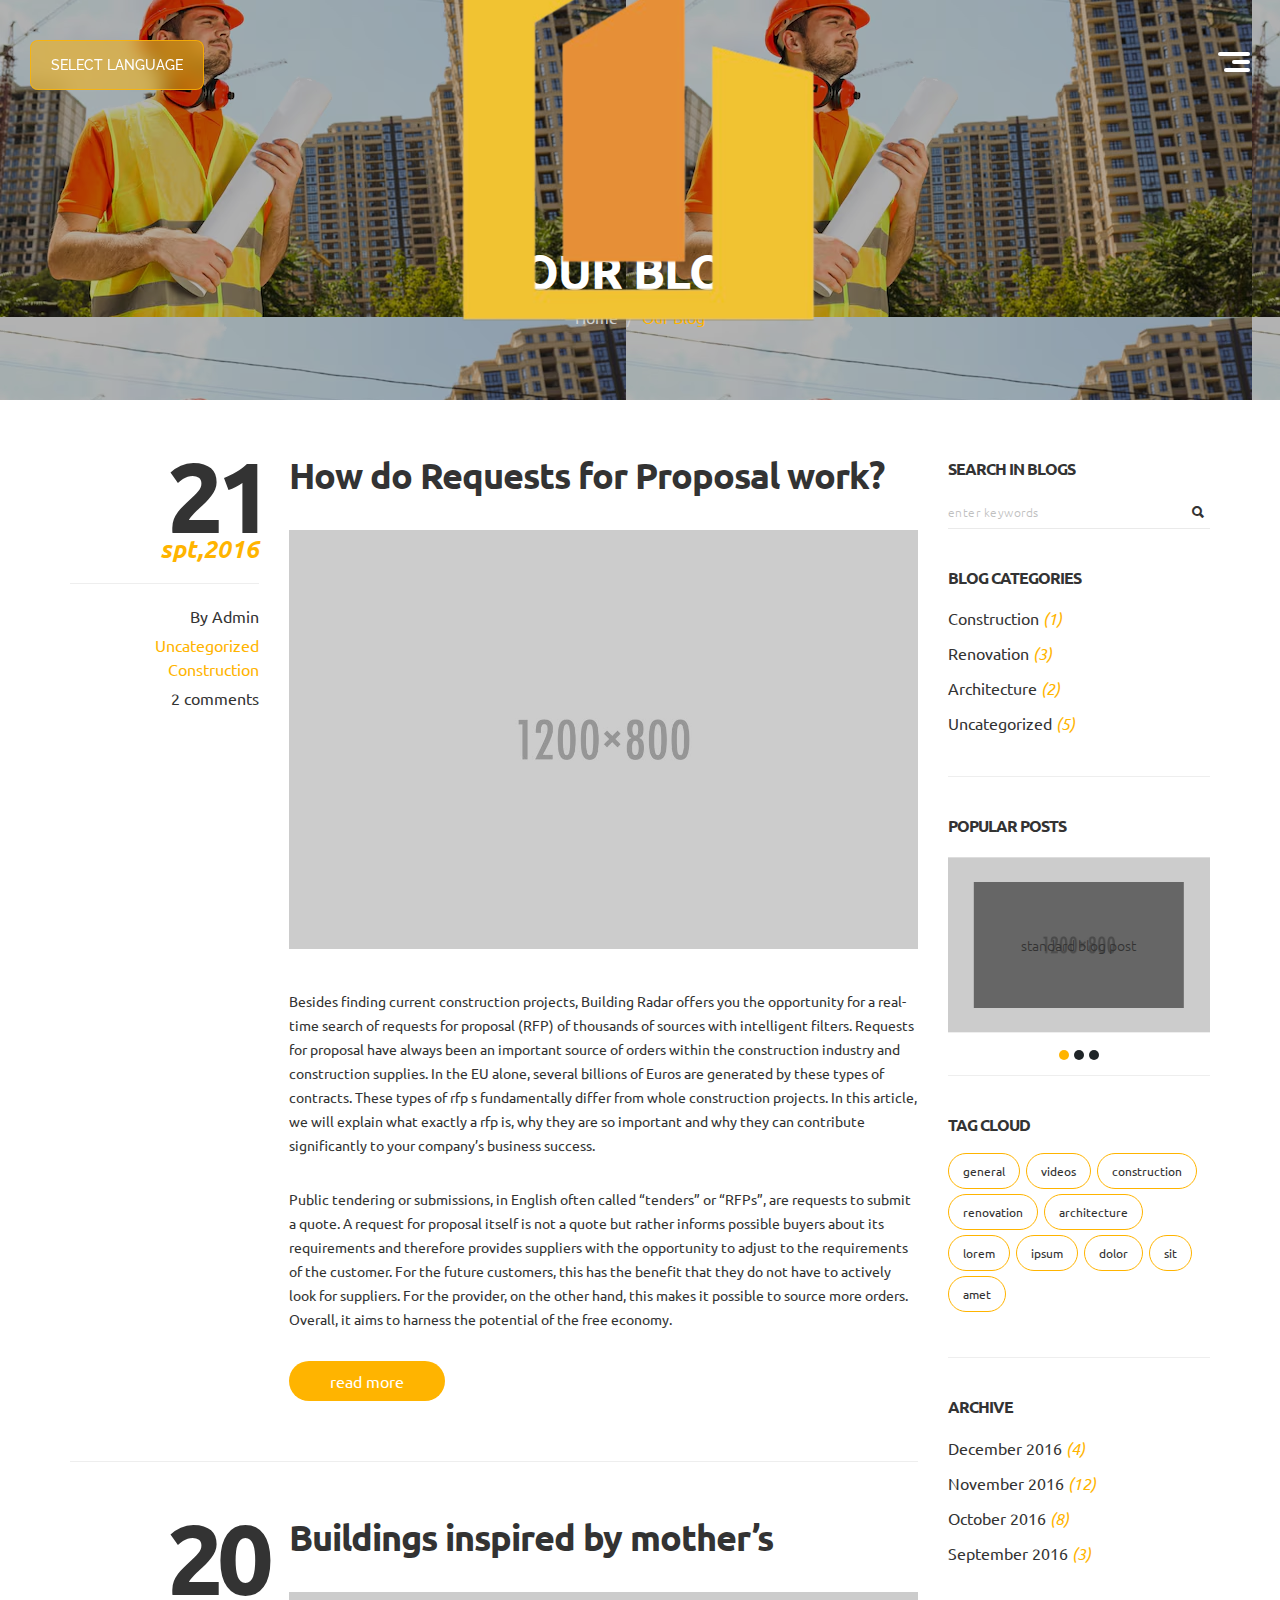
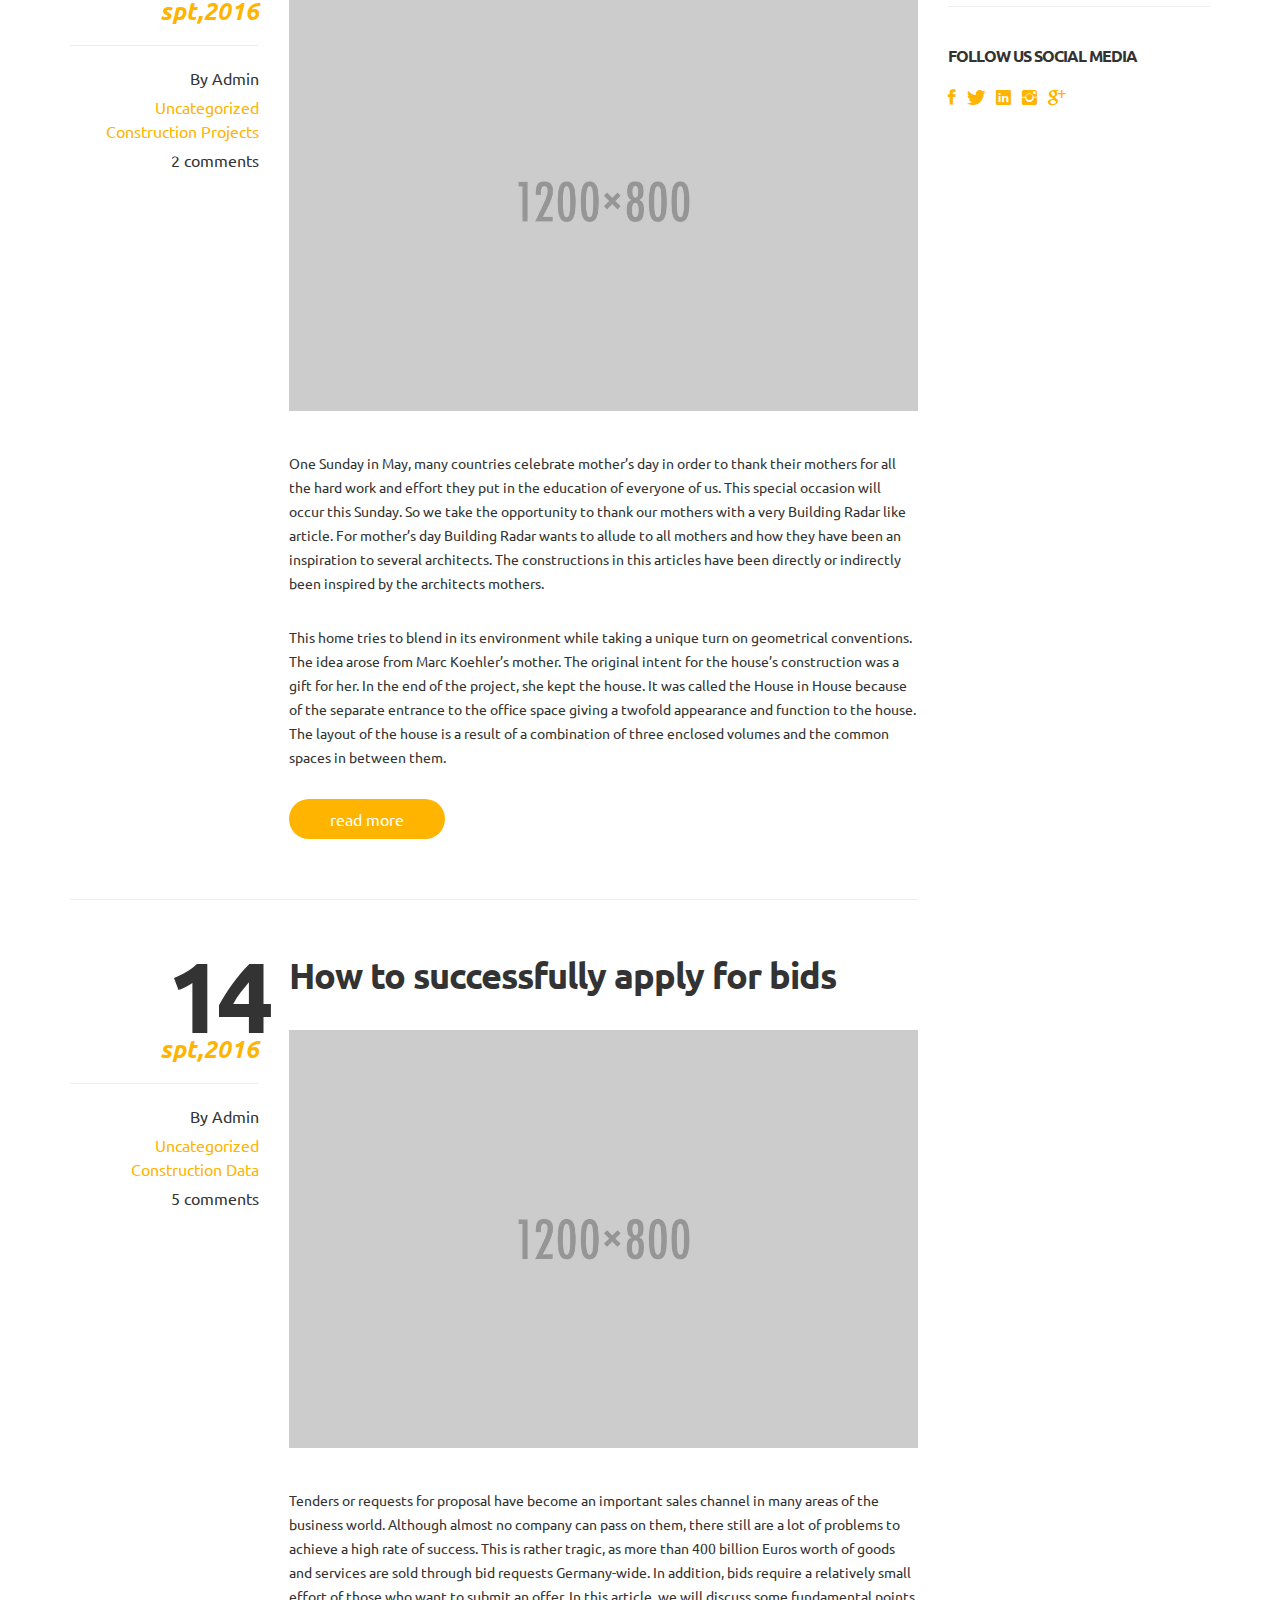
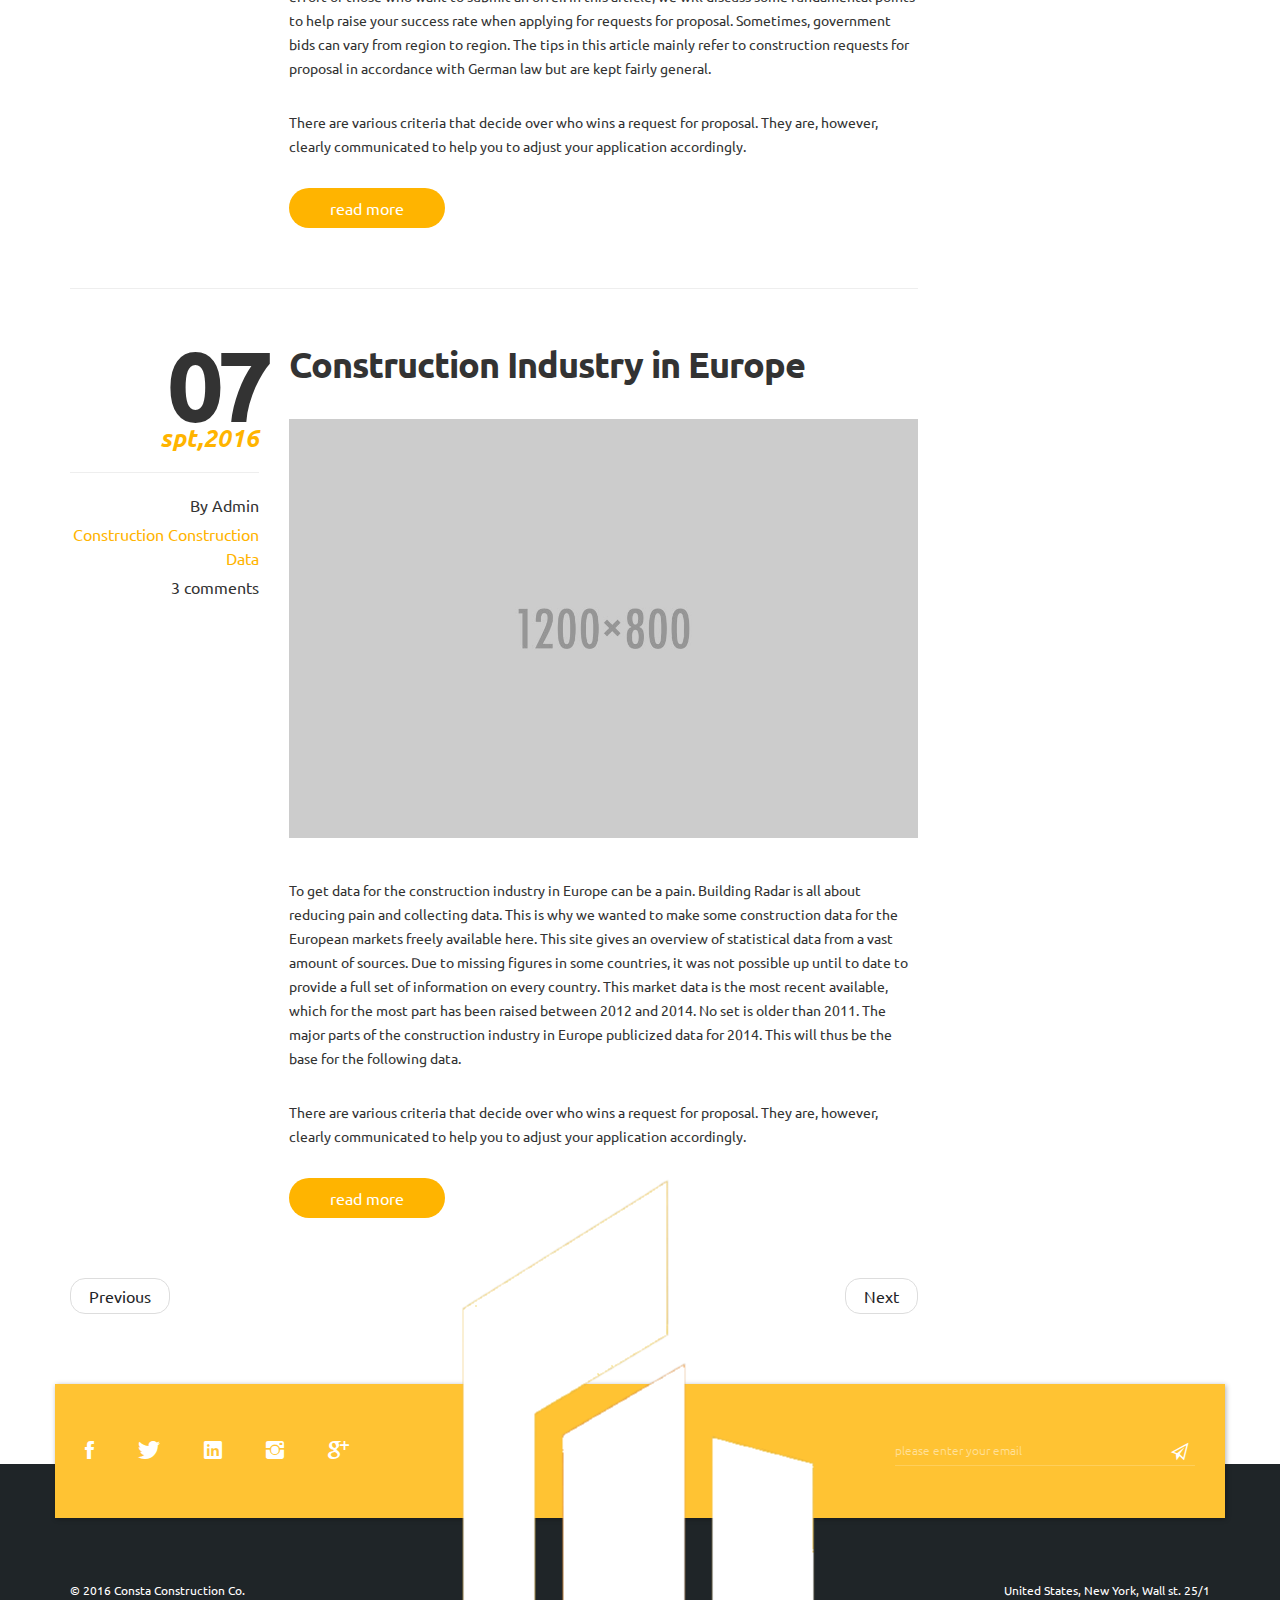
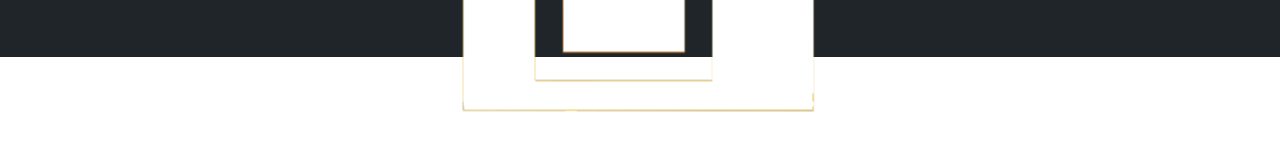
<file: blog-posts.html>
<!doctype html>
<html class="no-js" lang="en"> 
     <head>
        <meta charset="utf-8">
        <meta http-equiv="X-UA-Compatible" content="IE=edge">
        <meta name="description" content="">
        <meta name="viewport" content="width=device-width, initial-scale=1">
          
		<!-- SITE TITLE-->
	    <title>Consta - Blog Posts</title>

	    <!-- FAV and TOUCH ICONS -->
		<link rel="shortcut icon" type="image/x-icon" href="assets/images/icons/favicon.ico" />
		<link rel="apple-touch-icon" href="images/icons/apple-touch-icon.png">
		<link rel="apple-touch-icon" sizes="72x72" href="images/icons/apple-touch-icon-72x72.png">
		<link rel="apple-touch-icon" sizes="114x114" href="images/icons/apple-touch-icon-114x114.png">

		<!-- Font Icons -->
        <link rel="stylesheet" href="assets/css/font-awesome.min.css">
        <link rel="stylesheet" href="assets/css/ionicons.min.css">

        <!-- Styles-->
        <link rel="stylesheet" href="assets/css/bootstrap.min.css">
        <link rel="stylesheet" href="assets/css/owl.carousel.css">
        <link rel="stylesheet" href="assets/css/aos.css">
        <link rel="stylesheet" href="assets/css/style.css">

        <!--[if lt IE 9]>
        	<script src="scripts/vendor/modernizr-2.8.3-respond-1.4.2.min.js"></script>
        <![endif]-->
    </head>
    <body class="blog">
				<header>
			<!-- /Menu Overlay-->
			<div class="overlay"></div> 
			<div class="overlay-lang"></div>  
			<a href="#navigation" class="nav-trigger">
		        Menu <span></span>
		    </a>

		    <button class="lang-trigger">
		    	select language
		    </button>
		    <ul class="langs">
	    		<li><a href="#">English</a></li>
	    		<li><a href="#">Deutsch</a></li>
	    		<li><a href="#">Francais</a></li>
	    	</ul>

		    <nav class="nav-container" id="navigation">
		        <div class="nav-container-top">
		        	<ul class="menu" id="scroll-spy">
	           			<li><a href="index.html">Home</a></li>
						<li class="active"><a href="blog-posts.html">Blog</a></li>
			        </ul>
		        </div><!-- /.nav-container-top-->
		    </nav><!-- /.nav-container-->
			
			<a href="index.html" class="logo"><img src="assets/images/logo/logo.png" alt="consta-logo"></a>
			<a href="index.html" class="logo-white"><img src="assets/images/logo/logo-white.png" alt="consta-logo-white"></a>
		</header>

	


		<section id="hero" class="section-hero" style="background-image: url(assets/images/slider/3.jpg);">
			<div class="hero-text">
				<h2 class="hero-title">our blog</h2>
				<ol class="breadcrumb">
					<li><a href="index.html">Home</a></li>
					<li class="active">Our Blog</li>
				</ol>
			</div><!-- /.hero-text-->
		</section><!-- /.section-hero-->



		<main>
			<div class="container">
				<div class="row">
					<div class="col-md-9">
						<article class="post">
							<div class="row">
								<div class="col-md-3">
									<div class="post-meta">
										<div class="date">
											<span class="date-number">21 </span>
											<em class="date-text">spt,2016</em>	
										</div>
										<hr>
										<div class="post-author"><a href="#">By Admin</a></div>
										<div class="categories">
											<a href="#">Uncategorized</a>
											<a href="#">Construction</a>

										</div>
										<div class="comments-number">2 comments</div>
									</div><!-- /.post-meta-->
								</div><!-- /.col-md-3-->

								<div class="col-md-9">
									<h2 class="post-title">How do Requests for Proposal work?</h2>
									<div class="post-content">
										<a href="single-post.html"><img src="assets/images/posts/post4.jpg" alt="post-1"></a>
									</div>
									<div class="excerpt">
										<p>Besides finding current construction projects, Building Radar offers you the opportunity for a real-time search of requests for proposal (RFP) of thousands of sources with intelligent filters. Requests for proposal have always been an important source of orders within the construction industry and construction supplies. In the EU alone, several billions of Euros are generated by these types of contracts. These types of rfp s fundamentally differ from whole construction projects. In this article, we will explain what exactly a rfp is, why they are so important and why they can contribute significantly to your company’s business success.</p>

										<p>Public tendering or submissions, in English often called “tenders” or “RFPs”, are requests to submit a quote. A request for proposal itself is not a quote but rather informs possible buyers about its requirements and therefore provides suppliers with the opportunity to adjust to the requirements of the customer. For the future customers, this has the benefit that they do not have to actively look for suppliers. For the provider, on the other hand, this makes it possible to source more orders. Overall, it aims to harness the potential of the free economy.</p>
									</div>
									
									<a href="single-post.html" class="read-more">read more</a>
								</div><!-- /.col-md-9-->
							</div><!-- /.row-->
						</article><!-- /.post-->

						<hr>

						<article class="post">
							<div class="row">
								<div class="col-md-3">
									<div class="post-meta">
										<div class="date">
											<span class="date-number">20 </span>
											<em class="date-text">spt,2016</em>	
										</div>
										<hr>
										<div class="post-author"><a href="#">By Admin</a></div>
										<div class="categories">
											<a href="#">Uncategorized</a>
											<a href="#">Construction Projects</a>
										</div>
										<div class="comments-number">2 comments</div>
									</div><!-- /.post-meta-->
								</div><!-- /.col-md-3-->

								<div class="col-md-9">
									<h2 class="post-title">Buildings inspired by mother’s</h2>
									<div class="post-content">
										<a href="single-post.html"><img src="assets/images/posts/post2.jpg" alt="post-2"></a>
									</div>
									<div class="excerpt">
										<p>One Sunday in May, many countries celebrate mother’s day in order to thank their mothers for all the hard work and effort they put in the education of everyone of us. This special occasion will occur this Sunday. So we take the opportunity to thank our mothers with a very Building Radar like article. For mother’s day Building Radar wants to allude to all mothers and how they have been an inspiration to several architects. The constructions in this articles have been directly or indirectly been inspired by the architects mothers.</p>

										<p>This home tries to blend in its environment while taking a unique turn on geometrical conventions. The idea arose from Marc Koehler’s mother. The original intent for the house’s construction was a gift for her. In the end of the project, she kept the house. It was called the House in House because of the separate entrance to the office space giving a twofold appearance and function to the house. The layout of the house is a result of a combination of three enclosed volumes and the common spaces in between them.</p>
									</div>
									
									<a href="single-post.html" class="read-more">read more</a>
								</div><!-- /.col-md-9-->
							</div><!-- /.row-->
						</article><!-- /.post-->

						<hr>
						
						<article class="post">
							<div class="row">
								<div class="col-md-3">
									<div class="post-meta">
										<div class="date">
											<span class="date-number">14 </span>
											<em class="date-text">spt,2016</em>	
										</div>
										<hr>
										<div class="post-author"><a href="#">By Admin</a></div>
										<div class="categories">
											<a href="#">Uncategorized</a>
											<a href="#">Construction Data</a>
										</div>
										<div class="comments-number">5 comments</div>
									</div><!-- /.post-meta-->
								</div><!-- /.col-md-3-->

								<div class="col-md-9">
									<h2 class="post-title">How to successfully apply for bids</h2>
									<div class="post-content">
										<a href="single-post.html"><img src="assets/images/posts/post3.jpg" alt="post-3"></a>
									</div>
									<div class="excerpt">
										<p>Tenders or requests for proposal have become an important sales channel in many areas of the business world. Although almost no company can pass on them, there still are a lot of problems to achieve a high rate of success. This is rather tragic, as more than 400 billion Euros worth of goods and services are sold through bid requests Germany-wide.

                                        In addition, bids require a relatively small effort of those who want to submit an offer. In this article, we will discuss some fundamental points to help raise your success rate when applying for requests for proposal. Sometimes, government bids can vary from region to region.
                                        The tips in this article mainly refer to construction requests for proposal in accordance with German law but are kept fairly general.</p>

										<p>There are various criteria that decide over who wins a request for proposal. They are, however, clearly communicated to help you to adjust your application accordingly.</p>
									</div>
									
									<a href="single-post.html" class="read-more">read more</a>
								</div><!-- /.col-md-9-->
							</div><!-- /.row-->
						</article><!-- /.post-->

						<hr>

						<article class="post">
							<div class="row">
								<div class="col-md-3">
									<div class="post-meta">
										<div class="date">
											<span class="date-number">07 </span>
											<em class="date-text">spt,2016</em>	
										</div>
										<hr>
										<div class="post-author"><a href="#">By Admin</a></div>
										<div class="categories">
											<a href="#">Construction</a>
											<a href="#">Construction Data</a>
										</div>
										<div class="comments-number">3 comments</div>
									</div><!-- /.post-meta-->
								</div><!-- /.col-md-3-->

								<div class="col-md-9">
									<h2 class="post-title">Construction Industry in Europe</h2>
									<div class="post-content">
										<a href="single-post.html"><img src="assets/images/posts/post5.jpg" alt="post-4"></a>
									</div>
									<div class="excerpt">
										<p>To get data for the construction industry in Europe can be a pain. Building Radar is all about reducing pain and collecting data. This is why we wanted to make some construction data for the European markets freely available here. This site gives an overview of statistical data from a vast amount of sources. Due to missing figures in some countries, it was not possible up until to date to provide a full set of information on every country. This market data is the most recent available, which for the most part has been raised between 2012 and 2014. No set is older than 2011. The major parts of the construction industry in Europe publicized data for 2014. This will thus be the base for the following data.</p>

										<p>There are various criteria that decide over who wins a request for proposal. They are, however, clearly communicated to help you to adjust your application accordingly.</p>
									</div>
									
									<a href="single-post.html" class="read-more">read more</a>
								</div><!-- /.col-md-9-->
							</div><!-- /.row-->
						</article><!-- /.post-->

						<ul class="pager">
							<li><a href="#">Previous</a></li>
							<li><a href="#">Next</a></li>
						</ul>
					</div><!-- /.col-md-9-->
					
					<div class="col-md-3">
						<aside>
							<div class="widget widget_search">
								<h2 class="widget-title">search in blogs</h2>
								<form role="search" method="get" id="searchform" class="searchform">
									<div class="search-input">
										<input type="text" name="s" id="s" placeholder="enter keywords">
										<button type="submit" name="searchbutton" id="search-button" class="search-button"><i class="ion-search"></i></button>
									</div>
								</form>
							</div><!-- /.widget-->

							<div class="widget widget_categories">
								<h2 class="widget-title">blog categories</h2>
								<ul>
									<li><a href="#">Construction <em>(1)</em></a></li>
									<li><a href="#">Renovation <em>(3)</em></a></li>
									<li><a href="#">Architecture <em>(2)</em></a></li>
									<li><a href="#">Uncategorized <em>(5)</em></a></li>
								</ul>
							</div><!-- /.widget_categories-->

							<hr>

							<div class="widget widget_popular_posts">
								<h2 class="widget-title">popular posts</h2>
								<div id="owl-popular" class="owl-carousel">
									<div class="item">
										<figure>
											<img src="assets/images/posts/post3.jpg" alt="post-1">
											<figcaption><p>standard blog post</p></figcaption>
										</figure>
									</div>

									<div class="item">
										<figure>
											<img src="assets/images/posts/post2.jpg" alt="post-2">
											<figcaption>
												<p>How to succesfully apply for bids</p>
											</figcaption>
										</figure>
									</div>

									<div class="item">
										<figure>
											<img src="assets/images/posts/post5.jpg" alt="post-3">
											<figcaption>
												<p>Construction Industry in Europe</p>
											</figcaption>
										</figure>
									</div>
								</div>
							</div><!-- /.widget_popular_posts-->

							<hr>
							
							<div class="widget widget_tag_cloud">
								<h2 class="widget-title">
									tag cloud
								</h2>
								<a href="#">general</a>
								<a href="#">videos</a>
								<a href="#">construction</a>
								<a href="#">renovation</a>
								<a href="#">architecture</a>
								<a href="#">lorem</a>
								<a href="#">ipsum</a>
								<a href="#">dolor</a>
								<a href="#">sit</a>
								<a href="#">amet</a>	
							</div><!-- /.widget_tag_cloud-->

							<hr>

							<div class="widget widget_archive">
								<h2 class="widget-title">archive</h2>
								<ul>
									<li><a href="#">December 2016 <em>(4)</em> </a></li>
									<li><a href="#">November 2016 <em>(12)</em></a></li>
									<li><a href="#">October 2016 <em>(8)</em></a></li>
									<li><a href="#">September 2016 <em>(3)</em></a></li>
								</ul>
							</div><!-- /.widget_archive-->

							<hr>

							<div class="widget widget_social_media">
								<h2 class="widget-title">follow us social media</h2>
								<ul>
									<li><a href="#"><i class="ion-social-facebook"></i></a></li>
									<li><a href="#"><i class="ion-social-twitter"></i></a></li>
									<li><a href="#"><i class="ion-social-linkedin"></i></a></li>
									<li><a href="#"><i class="ion-social-instagram"></i></a></li>
									<li><a href="#"><i class="ion-social-googleplus"></i></a></li>
								</ul>
							</div><!-- /.widget_social_media-->
						</aside>
					</div><!-- /.col-md-3-->
				</div><!-- /.row-->
			</div><!-- /.container-->
		</main>
		



    	<footer>
    		<div class="container">
    			<div class="row">
    				<div class="top-section">
    					<div class="col-md-4">
    						<div class="social">
    							<ul>
    								<li><a href="#"><i class="ion-social-facebook"></i> </a></li>
    								<li><a href="#"><i class="ion-social-twitter"></i></a></li>
    								<li><a href="#"><i class="ion-social-linkedin"></i></a></li>
    								<li><a href="#"><i class="ion-social-instagram"></i></a></li>
    								<li><a href="#"><i class="ion-social-googleplus"></i></a></li>
    							</ul>
    						</div>
    					</div>

    					<div class="col-md-4">
    						<div class="footer-logo">
    							<a href="index.html"><img src="assets/images/logo/logo-text.png" alt="logo-white"></a>
    						</div>
    					</div>

    					<div class="col-md-4">
    						<!-- <form class="mailchimp">
								
								<h4 class="subscription-success">s</h4>
								<h4 class="subscription-error">e</h4>

								<div class="form-group">
									<input type="email" name="subscriber-email" id="subscriber-email" placeholder="please enter your email">
									<button type="submit" name="subscribe-button" id="subscribe-button"><i class="ion-paper-airplane"></i></button>
								</div>
							</form> -->  <!-- /.mailchimp--> 

							<!-- =====================
							     LOCAL TXT FORM STARTS 
							     ===================== -->
							     
							<!-- THIS FORM IS COMMENTED TO HIDE -->

							 <form id="subscribe" class="subcription-form">
								
								<h4 class="subscription-success"><i class="ion-android-checkmark-circle"></i> Thank you! We will notify you soon.</h4>
								<h4 class="subscription-error">Something Wrong!</h4>

								<div class="form-group">
									<input type="email" name="subscriber-email" id="subscriber-email" placeholder="please enter your email">
									<button type="submit" name="subscribe-button" id="subscribe-button"><i class="ion-paper-airplane"></i></button>
								</div>
								
							</form>
    					</div>
    				</div><!-- /.top-section-->

    				<div class="bottom-section">
						<div class="col-sm-6">
							<p class="copyright">© 2016  Consta Construction Co.</p>
						</div>
						<div class="col-sm-6">
							<p class="address">United States, New York, Wall st. 25/1</p>
						</div>
						<div class="clearfix"></div>
    				</div><!-- /.bottom-section-->
    			</div><!-- /.row-->
    		</div><!-- /.container-->
    	</footer>
		<a href="#" class="back-to-top"><i class="ion-chevron-up"></i></a>



        <script src="assets/scripts/vendor/jquery-1.12.4.min.js"></script>
        <script src="assets/scripts/vendor/bootstrap.min.js"></script>
        <script src="assets/scripts/vendor/modernizr-custom.js"></script>
        <script src="assets/scripts/plugin/owl-carousel/owl.carousel.min.js"></script>
        <script src="assets/scripts/plugin/mailchimp/jquery.ajaxchimp.min.js"></script>
        <script src="assets/scripts/plugin/retina/retina.min.js"></script>
        <script src="assets/scripts/blog.js"></script>
    </body>
</html>
</file>
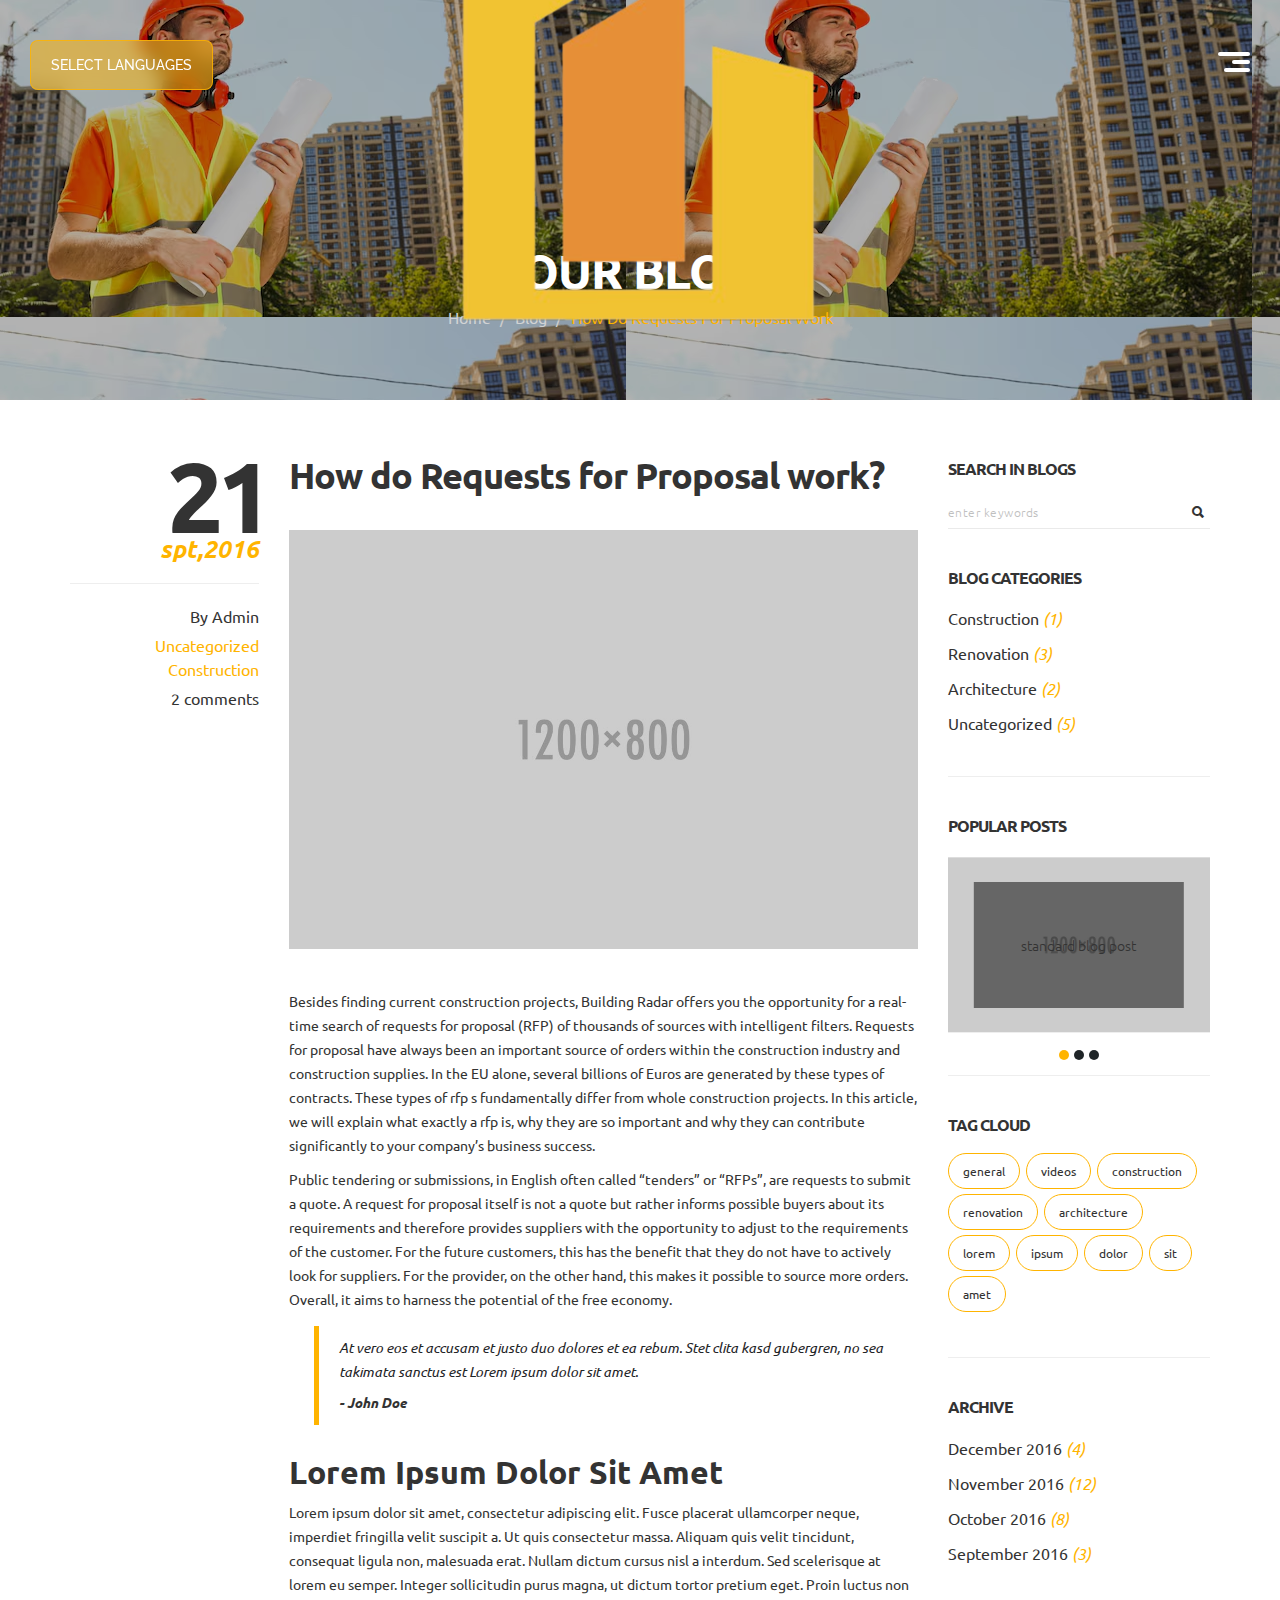
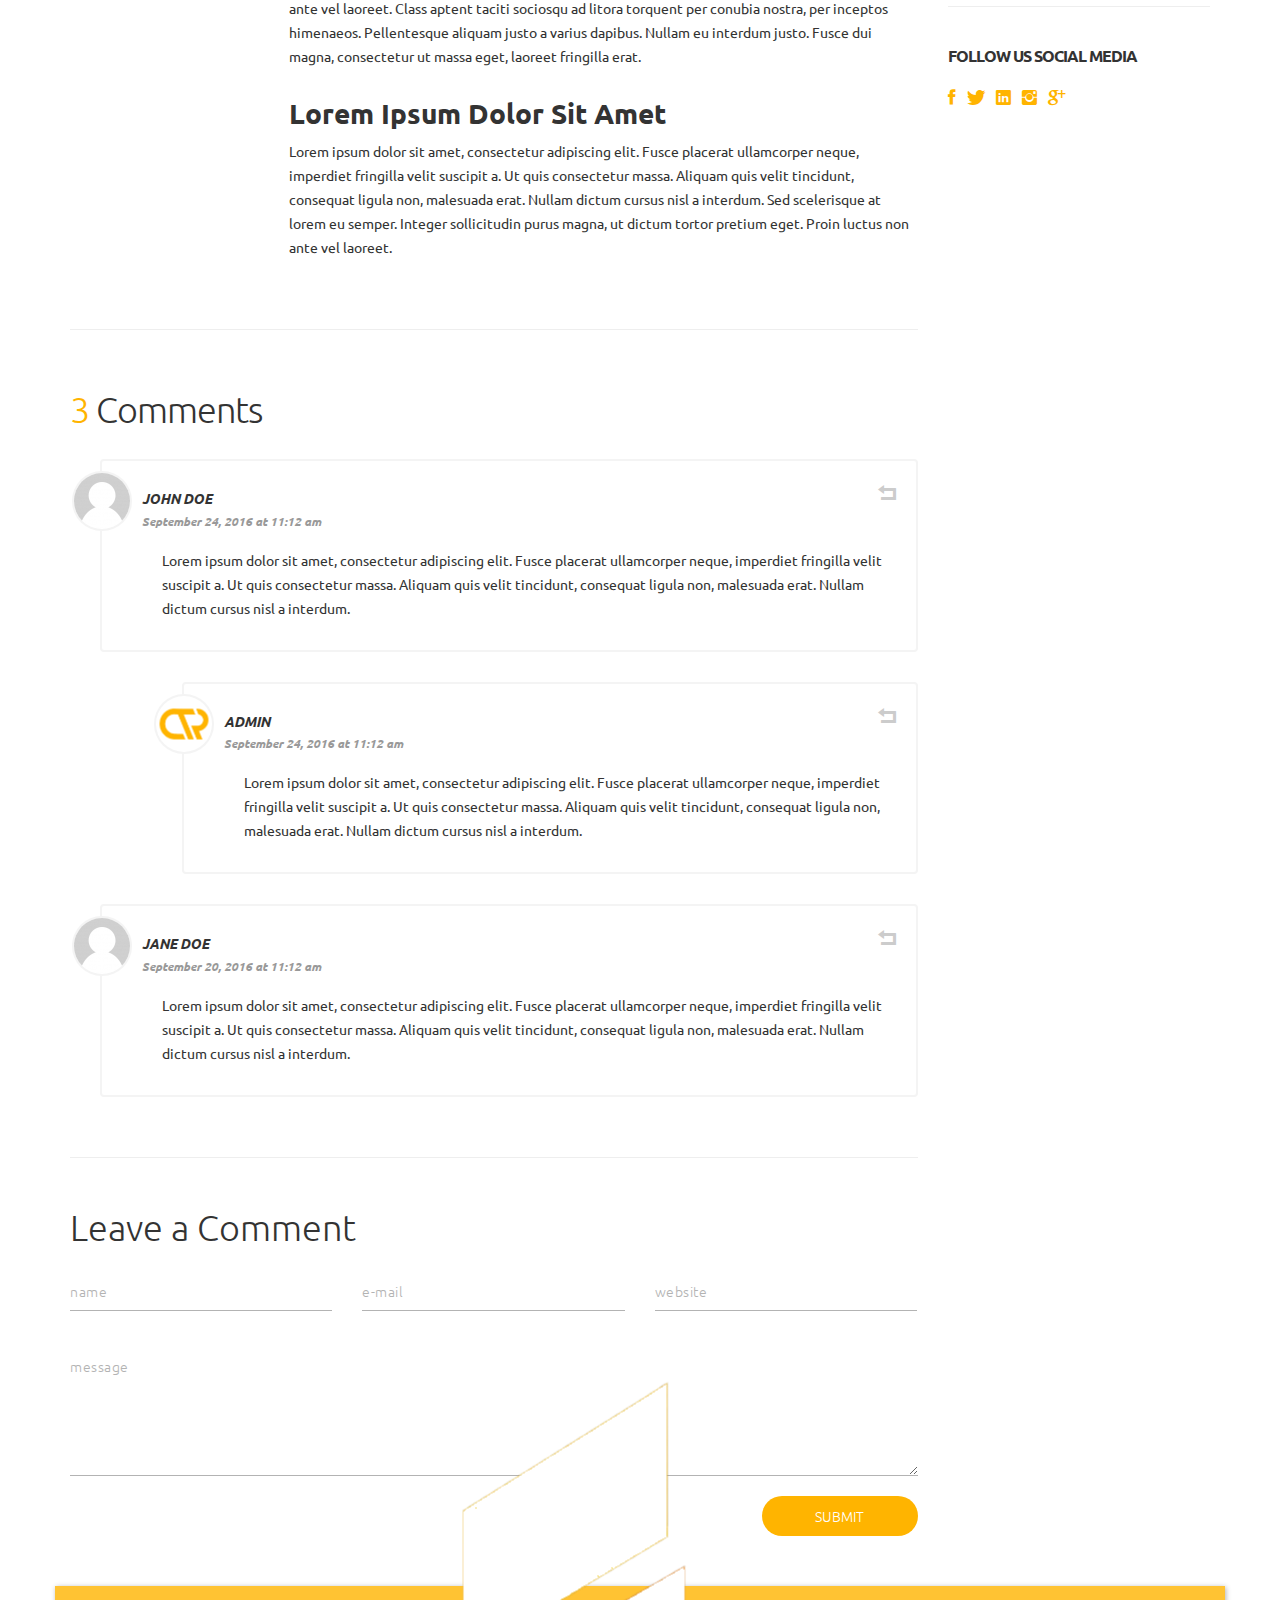
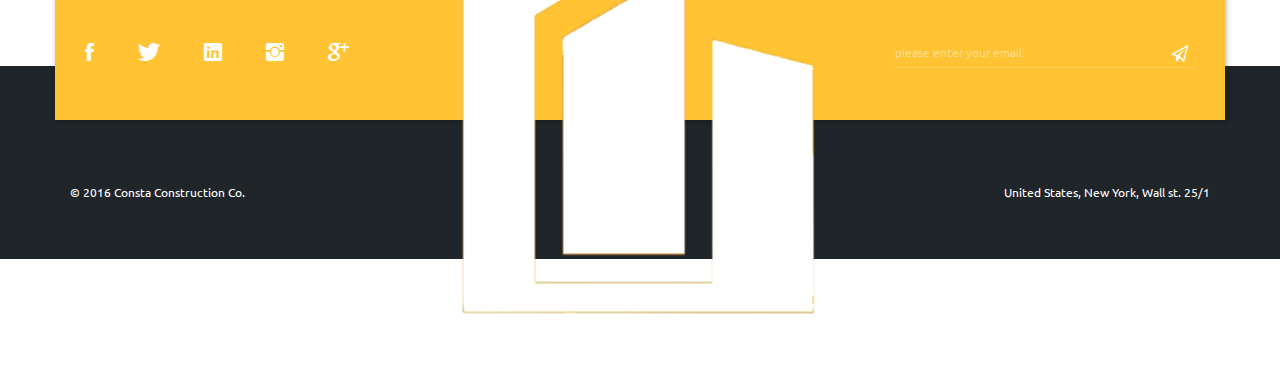
<file: single-post.html>
<!doctype html>
<html class="no-js" lang="en"> 
     <head>
        <meta charset="utf-8">
        <meta http-equiv="X-UA-Compatible" content="IE=edge">
        <meta name="description" content="">
        <meta name="viewport" content="width=device-width, initial-scale=1">
          
		<!-- SITE TITLE-->
	    <title>Consta - Single Post</title>

	    <!-- FAV and TOUCH ICONS -->
		<link rel="shortcut icon" type="image/x-icon" href="assets/images/icons/favicon.ico" />
		<link rel="apple-touch-icon" href="images/icons/apple-touch-icon.png">
		<link rel="apple-touch-icon" sizes="72x72" href="images/icons/apple-touch-icon-72x72.png">
		<link rel="apple-touch-icon" sizes="114x114" href="images/icons/apple-touch-icon-114x114.png">

		<!-- Font Icons -->
        <link rel="stylesheet" href="assets/css/font-awesome.min.css">
        <link rel="stylesheet" href="assets/css/ionicons.min.css">

        <!-- Styles-->
        <link rel="stylesheet" href="assets/css/bootstrap.min.css">
        <link rel="stylesheet" href="assets/css/owl.carousel.css">
        <link rel="stylesheet" href="assets/css/aos.css">
        <link rel="stylesheet" href="assets/css/style.css">

        <!-- Web Fonts -->
        <link href="https://fonts.googleapis.com/css?family=Ubuntu:300,400,500,700&subset=latin-ext" rel="stylesheet">
        <link href="https://fonts.googleapis.com/css?family=Raleway:100,200,300,400,500,600,700,800,900" rel="stylesheet">

        <!--[if lt IE 9]>
        	<script src="scripts/vendor/modernizr-2.8.3-respond-1.4.2.min.js"></script>
        <![endif]-->
    </head>
       <body class="blog">
		<header>
			<!-- /Menu Overlay-->
			<div class="overlay"></div> 
			<div class="overlay-lang"></div>  
			<a href="#navigation" class="nav-trigger">
		        Menu <span></span>
		    </a>

		    <button class="lang-trigger">
		    	select languages
		    </button>
		    <ul class="langs">
	    		<li><a href="#">English</a></li>
	    		<li><a href="#">Deutsch</a></li>
	    		<li><a href="#">Francais</a></li>
	    	</ul>

		    <nav class="nav-container" id="navigation">
		        <div class="nav-container-top">
		        	<ul class="menu" id="scroll-spy">
	           			<li><a href="index.html">Home</a></li>
						<li class="active"><a href="blog-posts.html">Blog</a></li>
			        </ul>
		        </div><!-- /.nav-container-top-->
		    </nav><!-- /.nav-container-->
			
			<a href="index.html" class="logo"><img src="assets/images/logo/logo.png" alt="consta-logo"></a>
			<a href="index.html" class="logo-white"><img src="assets/images/logo/logo-white.png" alt="consta-logo-white"></a>
		</header>



		<section id="hero" class="section-hero" style="background-image: url(assets/images/slider/3.jpg);">
			<div class="hero-text">
				<h2 class="hero-title">our blog</h2>
				<ol class="breadcrumb">
					<li><a href="index.html">Home</a></li>
					<li><a href="blog-posts.html">Blog</a></li>
					<li class="active">How Do Requests For Proposal Work</li>
				</ol>
			</div><!-- /.hero-text-->
		</section><!-- /.section-hero-->



		<main>
			<div class="container">
				<div class="row">
					<div class="col-md-9">
						<article class="post single-post">
							<div class="row">
								<div class="col-md-3">
									<div class="post-meta">
										<div class="date">
											<span class="date-number">21 </span>
											<em class="date-text">spt,2016</em>	
										</div>
										<hr>
										<div class="post-author"><a href="#">By Admin</a></div>
										<div class="categories">
											<a href="#">Uncategorized</a>
											<a href="#">Construction</a>
										</div>
										<div class="comments-number">2 comments</div>
									</div><!-- /.post-meta-->
								</div><!-- /.col-md-3-->

								<div class="col-md-9">
									<h2 class="post-title">How do Requests for Proposal work?</h2>
									<div class="post-content">
										<a href="#"><img src="assets/images/posts/post4.jpg" alt="post-1"></a>
									</div>
									<div class="content">
										<p>Besides finding current construction projects, Building Radar offers you the opportunity for a real-time search of requests for proposal (RFP) of thousands of sources with intelligent filters. Requests for proposal have always been an important source of orders within the construction industry and construction supplies. In the EU alone, several billions of Euros are generated by these types of contracts. These types of rfp s fundamentally differ from whole construction projects. In this article, we will explain what exactly a rfp is, why they are so important and why they can contribute significantly to your company’s business success.</p>

										<p>Public tendering or submissions, in English often called “tenders” or “RFPs”, are requests to submit a quote. A request for proposal itself is not a quote but rather informs possible buyers about its requirements and therefore provides suppliers with the opportunity to adjust to the requirements of the customer. For the future customers, this has the benefit that they do not have to actively look for suppliers. For the provider, on the other hand, this makes it possible to source more orders. Overall, it aims to harness the potential of the free economy.</p>
										<blockquote cite="http://example.com/facts">
											<p> At vero eos et accusam et justo duo dolores et ea rebum. Stet clita kasd gubergren, no sea takimata sanctus est Lorem ipsum dolor sit amet.</p>
											<em>- John Doe</em>
										</blockquote>
										<h2>Lorem Ipsum Dolor Sit Amet</h2>

										<p>Lorem ipsum dolor sit amet, consectetur adipiscing elit. Fusce placerat ullamcorper neque, imperdiet fringilla velit suscipit a. Ut quis consectetur massa. Aliquam quis velit tincidunt, consequat ligula non, malesuada erat. Nullam dictum cursus nisl a interdum. Sed scelerisque at lorem eu semper. Integer sollicitudin purus magna, ut dictum tortor pretium eget. Proin luctus non ante vel laoreet. Class aptent taciti sociosqu ad litora torquent per conubia nostra, per inceptos himenaeos. Pellentesque aliquam justo a varius dapibus. Nullam eu interdum justo. Fusce dui magna, consectetur ut massa eget, laoreet fringilla erat.</p>

										<h3>Lorem Ipsum Dolor Sit Amet</h3>

										<p>Lorem ipsum dolor sit amet, consectetur adipiscing elit. Fusce placerat ullamcorper neque, imperdiet fringilla velit suscipit a. Ut quis consectetur massa. Aliquam quis velit tincidunt, consequat ligula non, malesuada erat. Nullam dictum cursus nisl a interdum. Sed scelerisque at lorem eu semper. Integer sollicitudin purus magna, ut dictum tortor pretium eget. Proin luctus non ante vel laoreet. </p>
									</div>
								</div><!-- /.col-md-9-->
							</div><!-- /.row-->
						</article><!-- /.post-->

						<hr>
						
						<div class="comment-section">
							<h1 class="comment-section-title"><span>3</span> Comments</h1>

							<div class="comment-list">
								<div class="comment">
									<div class="avatar">
										<img src="assets/images/other/avatar.png" alt="avatar">
									</div>
									<h3 class="author">john doe</h3>
									<span class="date">September 24, 2016 at 11:12 am</span>
									<div class="comment-body">
										<p>Lorem ipsum dolor sit amet, consectetur adipiscing elit. Fusce placerat ullamcorper neque, imperdiet fringilla velit suscipit a. Ut quis consectetur massa. Aliquam quis velit tincidunt, consequat ligula non, malesuada erat. Nullam dictum cursus nisl a interdum. </p>
									</div>
									<a href="#" class="reply-link"><i class="ion-arrow-return-left"></i></a>
								</div><!-- /.comment-->

								<div class="comment depth-2">
									<div class="avatar">
										<img src="assets/images/other/avatar-logo.png" alt="admin">
									</div>
									<h3 class="author">admin</h3>
									<span class="date">September 24, 2016 at 11:12 am</span>
									<div class="comment-body">
										<p>Lorem ipsum dolor sit amet, consectetur adipiscing elit. Fusce placerat ullamcorper neque, imperdiet fringilla velit suscipit a. Ut quis consectetur massa. Aliquam quis velit tincidunt, consequat ligula non, malesuada erat. Nullam dictum cursus nisl a interdum.</p>
									</div>
									<a href="#" class="reply-link"><i class="ion-arrow-return-left"></i></a>
								</div><!-- /.comment-->

								<div class="comment">
									<div class="avatar">
										<img src="assets/images/other/avatar.png" alt="avatar">
									</div>
									<h3 class="author">jane doe</h3>
									<span class="date">September 20, 2016 at 11:12 am</span>
									<div class="comment-body">
										<p>Lorem ipsum dolor sit amet, consectetur adipiscing elit. Fusce placerat ullamcorper neque, imperdiet fringilla velit suscipit a. Ut quis consectetur massa. Aliquam quis velit tincidunt, consequat ligula non, malesuada erat. Nullam dictum cursus nisl a interdum. </p>
									</div>
									<a href="#" class="reply-link"><i class="ion-arrow-return-left"></i></a>
								</div><!-- /.comment-->
							</div><!-- /.comment-list-->
							
							<hr>
							
							<div class="comment-form">
								<h1 class="reply-text">Leave a Comment</h1>
								
								<form id="comment-form">
									<div class="row">
										<div class="col-md-4">
											<div class="form-group">
										 		<input type="text" class="form-control" id="name" name="name" placeholder="name">
										 	</div>
										</div>
										<div class="col-md-4">
											<div class="form-group">
										 		<input type="text" class="form-control" id="email" name="email" placeholder="e-mail">
										 	</div>
										</div>
										<div class="col-md-4">
											<div class="form-group">
										 		<input type="text" class="form-control" id="website" name="website" placeholder="website">
										 	</div>
										</div>
									</div>

									<div class="row">
										<div class="col-md-12">
											<div class="form-group">
												<textarea id="message" name="message" placeholder="message"></textarea>
										 	</div>
										</div>
									</div>
									
								 	<div class="form-group">
								 		<button type="submit" class="submit-btn">submit</button>
								 	</div>
								</form>
							</div><!-- /.comment-form-->
						</div><!-- /.comment-section-->
					</div><!-- /.col-md-9-->
					
					<div class="col-md-3">
						<aside>
							<div class="widget widget_search">
								<h2 class="widget-title">search in blogs</h2>
								<form role="search" method="get" id="searchform" class="searchform">
									<div class="search-input">
										<input type="text" name="s" id="s" placeholder="enter keywords">
										<button type="submit" name="searchbutton" id="search-button" class="search-button"><i class="ion-search"></i></button>
									</div>
								</form>
							</div><!-- /.widget-->

							<div class="widget widget_categories">
								<h2 class="widget-title">blog categories</h2>
								<ul>
									<li><a href="#">Construction <em>(1)</em></a></li>
									<li><a href="#">Renovation <em>(3)</em></a></li>
									<li><a href="#">Architecture <em>(2)</em></a></li>
									<li><a href="#">Uncategorized <em>(5)</em></a></li>
								</ul>
							</div><!-- /.widget_categories-->

							<hr>

							<div class="widget widget_popular_posts">
								<h2 class="widget-title">popular posts</h2>
								<div id="owl-popular" class="owl-carousel">
									<div class="item">
										<figure>
											<img src="assets/images/posts/post3.jpg" alt="post-1">
											<figcaption><p>standard blog post</p></figcaption>
										</figure>
									</div>

									<div class="item">
										<figure>
											<img src="assets/images/posts/post2.jpg" alt="post-2">
											<figcaption>
												<p>How to succesfully apply for bids</p>
											</figcaption>
										</figure>
									</div>

									<div class="item">
										<figure>
											<img src="assets/images/posts/post5.jpg" alt="post-3">
											<figcaption>
												<p>Construction Industry in Europe</p>
											</figcaption>
										</figure>
									</div>
								</div>
							</div><!-- /.widget_popular_posts-->

							<hr>
							
							<div class="widget widget_tag_cloud">
								<h2 class="widget-title">
									tag cloud
								</h2>
								<a href="#">general</a>
								<a href="#">videos</a>
								<a href="#">construction</a>
								<a href="#">renovation</a>
								<a href="#">architecture</a>
								<a href="#">lorem</a>
								<a href="#">ipsum</a>
								<a href="#">dolor</a>
								<a href="#">sit</a>
								<a href="#">amet</a>	
							</div><!-- /.widget_tag_cloud-->

							<hr>

							<div class="widget widget_archive">
								<h2 class="widget-title">archive</h2>
								<ul>
									<li><a href="#">December 2016 <em>(4)</em> </a></li>
									<li><a href="#">November 2016 <em>(12)</em></a></li>
									<li><a href="#">October 2016 <em>(8)</em></a></li>
									<li><a href="#">September 2016 <em>(3)</em></a></li>
								</ul>
							</div><!-- /.widget_archive-->

							<hr>

							<div class="widget widget_social_media">
								<h2 class="widget-title">follow us social media</h2>
								<ul>
									<li><a href="#"><i class="ion-social-facebook"></i></a></li>
									<li><a href="#"><i class="ion-social-twitter"></i></a></li>
									<li><a href="#"><i class="ion-social-linkedin"></i></a></li>
									<li><a href="#"><i class="ion-social-instagram"></i></a></li>
									<li><a href="#"><i class="ion-social-googleplus"></i></a></li>
								</ul>
							</div><!-- /.widget_social_media-->
						</aside>
					</div><!-- /.col-md-3-->
				</div><!-- /.row-->
			</div><!-- /.container-->
		</main>
		



    	<footer>
    		<div class="container">
    			<div class="row">
    				<div class="top-section">
    					<div class="col-md-4">
    						<div class="social">
    							<ul>
    								<li><a href="#"><i class="ion-social-facebook"></i> </a></li>
    								<li><a href="#"><i class="ion-social-twitter"></i></a></li>
    								<li><a href="#"><i class="ion-social-linkedin"></i></a></li>
    								<li><a href="#"><i class="ion-social-instagram"></i></a></li>
    								<li><a href="#"><i class="ion-social-googleplus"></i></a></li>
    							</ul>
    						</div>
    					</div>

    					<div class="col-md-4">
    						<div class="footer-logo">
    							<a href="index.html"><img src="assets/images/logo/logo-text.png" alt="logo-white"></a>
    						</div>
    					</div>

    					<div class="col-md-4">
    						<!-- <form class="mailchimp">
								
								<h4 class="subscription-success">s</h4>
								<h4 class="subscription-error">e</h4>

								<div class="form-group">
									<input type="email" name="subscriber-email" id="subscriber-email" placeholder="please enter your email">
									<button type="submit" name="subscribe-button" id="subscribe-button"><i class="ion-paper-airplane"></i></button>
								</div>
							</form> -->  <!-- /.mailchimp--> 

							<!-- =====================
							     LOCAL TXT FORM STARTS 
							     ===================== -->
							     
							<!-- THIS FORM IS COMMENTED TO HIDE -->

							 <form id="subscribe" class="subcription-form">
								
								<h4 class="subscription-success"><i class="ion-android-checkmark-circle"></i> Thank you! We will notify you soon.</h4>
								<h4 class="subscription-error">Something Wrong!</h4>

								<div class="form-group">
									<input type="email" name="subscriber-email" id="subscriber-email" placeholder="please enter your email">
									<button type="submit" name="subscribe-button" id="subscribe-button"><i class="ion-paper-airplane"></i></button>
								</div>
							</form>
    					</div>
    				</div><!-- /.top-section-->

    				<div class="bottom-section">
						
						<div class="col-sm-6">
							<p class="copyright">© 2016  Consta Construction Co.</p>
						</div>
						<div class="col-sm-6">
							<p class="address">United States, New York, Wall st. 25/1</p>
						</div>
						<div class="clearfix"></div>
    				</div><!-- /.bottom-section-->
    			</div><!-- /.row-->
    		</div><!-- /.container-->
    	</footer>
		<a href="#" class="back-to-top"><i class="ion-chevron-up"></i></a>



        <script src="assets/scripts/vendor/jquery-1.12.4.min.js"></script>
        <script src="assets/scripts/vendor/bootstrap.min.js"></script>
        <script src="assets/scripts/vendor/modernizr-custom.js"></script>
        <script src="assets/scripts/plugin/owl-carousel/owl.carousel.min.js"></script>
        <script src="assets/scripts/plugin/mailchimp/jquery.ajaxchimp.min.js"></script>
        <script src="assets/scripts/plugin/retina/retina.min.js"></script>
        <script src="assets/scripts/blog.js"></script>
    </body>
</html>
</file>
<file: assets/css/style.css>
/* -------------------------------- 
 01.Custom Icons
 02.Primary Styles
 03.Header Section
 04.Slider Section
 05.One Page Sections
 	a.Corporate Section
	b.Team Section
	c.Vehicles Section
	d.Services Section
	e.Projects Section
	f.Quote Section (CTA)
	g.Refecences Section
	h.Blog Section
	i.Contact Section
 06.Footer Section
 07.Blog Styles
-------------------------------- */
@import url("https://fonts.googleapis.com/css?family=Oswald:300,400,700|Raleway:100,200,300,400,500,600,700,800,900|Ubuntu:300,400,500,700&subset=latin-ext");
/* -------------------------------- 
 01.Custom Icons
-------------------------------- */
[class^="ico-"] {
  display: inline-block;
  vertical-align: middle; }

.ico-buldozer {
  background: url(../images/icons/buldozer.png) 50% no-repeat;
  width: 72px;
  height: 38px; }

.ico-car {
  background: url(../images/icons/car.png) 50% no-repeat;
  width: 60px;
  height: 28px; }

.ico-concrete-truck {
  background: url(../images/icons/concrete-truck.png) 50% no-repeat;
  width: 71px;
  height: 48px; }

.ico-excavator {
  background: url(../images/icons/excavator.png) 50% no-repeat;
  width: 71px;
  height: 30px; }

.ico-roller-machine {
  background: url(../images/icons/roller-machine.png) 50% no-repeat;
  width: 71px;
  height: 36px; }

.ico-tower-crane {
  background: url(../images/icons/tower-crane.png) 50% no-repeat;
  width: 65px;
  height: 71px; }

/* -------------------------------- 
 02.Primary Styles
-------------------------------- */
*, *::after, *::before {
  -webkit-box-sizing: border-box;
  -moz-box-sizing: border-box;
  box-sizing: border-box; }

html {
  font-size: 62.5%;
  height: 100%; }

.wrapper-content {
  overflow: hidden; }

body {
  position: relative;
  font-size: 1.6rem;
  font-family: "Ubuntu", sans-serif;
  background-color: white;
  color: #333333;
  line-height: 24px;
  height: 100%;
  padding: 0px !important; }

a {
  font-family: "Ubuntu", sans-serif;
  font-weight: 400;
  color: #1f2528;
  text-decoration: none !important;
  margin: 0px;
  padding: 0px;
  outline: none; }

h1, h2, h3, h4, h5, h6 {
  font-family: "Ubuntu", sans-serif;
  font-weight: 400;
  margin: 0px;
  padding: 0px; }

h1 {
  font-size: 3.6rem; }

h2 {
  font-size: 3.2rem; }

h3 {
  font-size: 2.8rem; }

h4 {
  font-size: 2.4rem; }

h5 {
  font-size: 2rem; }

h6 {
  font-size: 1.6rem; }

p {
  font-family: "Ubuntu", sans-serif;
  font-size: 1.4rem;
  line-height: 24px;
  color: #333333;
  margin: 0px;
  padding: 0px; }

ul {
  margin: 0px;
  padding: 0px;
  list-style-type: none; }

input:focus,
textarea:focus {
  outline: none !important; }

form .form-group .form-control {
  border-color: black;
  box-shadow: none;
  -webkit-border-radius: 0px;
  -moz-border-radius: 0px;
  -ms-border-radius: 0px;
  border-radius: 0px;
  font-size: 1.2rem; }
  form .form-group .form-control::-webkit-input-placeholder {
    font-size: 1.2rem;
    color: silver;
    line-height: 21px;
    letter-spacing: 0.5px;
    -webkit-transition: all 0.4s;
    -moz-transition: all 0.4s;
    transition: all 0.4s; }
  form .form-group .form-control::-moz-placeholder {
    font-size: 1.2rem;
    color: silver;
    line-height: 21px;
    letter-spacing: 0.5px;
    -webkit-transition: all 0.4s;
    -moz-transition: all 0.4s;
    transition: all 0.4s; }
  form .form-group .form-control:-moz-placeholder {
    font-size: 1.2rem;
    color: silver;
    line-height: 21px;
    letter-spacing: 0.5px;
    -webkit-transition: all 0.4s;
    -moz-transition: all 0.4s;
    transition: all 0.4s; }
  form .form-group .form-control:-ms-input-placeholder {
    font-size: 1.2rem;
    color: silver;
    line-height: 21px;
    letter-spacing: 0.5px;
    -webkit-transition: all 0.4s;
    -moz-transition: all 0.4s;
    transition: all 0.4s; }
  form .form-group .form-control:focus::-webkit-input-placeholder {
    color: transparent; }
  form .form-group .form-control:focus::-moz-placeholder {
    color: transparent; }
  form .form-group .form-control:focus:-moz-placeholder {
    color: transparent; }
  form .form-group .form-control:focus:-ms-input-placeholder {
    color: transparent; }

form .form-group textarea {
  height: 100px; }

blockquote {
  border-left-color: #ffb400;
  margin: 15px 0 15px 25px; }
  blockquote p {
    color: #1f2528;
    font-style: italic;
    margin-bottom: 5px !important; }
  blockquote em {
    font-size: 1.4rem;
    line-height: 24px;
    font-weight: 700; }

/* -------------------------------- 
	Animations
-------------------------------- */
.animated {
  -webkit-animation-duration: 2s;
  -moz-animation-duration: 2s;
  animation-duration: 2s;
  -webkit-animation-fill-mode: both;
  -moz-animation-fill-mode: both;
  animation-fill-mode: both; }

@-webkit-keyframes fadeInRight {
  from {
    opacity: 0;
    -webkit-transform: translate3d(-30%, 0, 0); }
  to {
    opacity: 1;
    -webkit-transform: translate3d(0, 0, 0); } }

@-moz-keyframes fadeInRight {
  from {
    opacity: 0;
    -moz-transform: translate3d(-30%, 0, 0); }
  to {
    opacity: 1;
    -moz-transform: translate3d(0, 0, 0); } }

@keyframes fadeInRight {
  from {
    opacity: 0;
    -webkit-transform: translate3d(-30%, 0, 0);
    -moz-transform: translate3d(-30%, 0, 0);
    -ms-transform: translate3d(-30%, 0, 0);
    -o-transform: translate3d(-30%, 0, 0);
    transform: translate3d(-30%, 0, 0); }
  to {
    opacity: 1;
    -webkit-transform: translate3d(0, 0, 0);
    -moz-transform: translate3d(0, 0, 0);
    -ms-transform: translate3d(0, 0, 0);
    -o-transform: translate3d(0, 0, 0);
    transform: translate3d(0, 0, 0); } }

.fadeInRight {
  -webkit-animation-name: fadeInRight;
  -moz-animation-name: fadeInRight;
  animation-name: fadeInRight; }

@-webkit-keyframes fadeInTop {
  from {
    opacity: 0;
    -webkit-transform: translate3d(0, 30%, 0); }
  to {
    opacity: 1;
    -webkit-transform: translate3d(0, 0, 0); } }

@-moz-keyframes fadeInTop {
  from {
    opacity: 0;
    -moz-transform: translate3d(0, 30%, 0); }
  to {
    opacity: 1;
    -moz-transform: translate3d(0, 0, 0); } }

@keyframes fadeInTop {
  from {
    opacity: 0;
    -webkit-transform: translate3d(0, 30%, 0);
    -moz-transform: translate3d(0, 30%, 0);
    -ms-transform: translate3d(0, 30%, 0);
    -o-transform: translate3d(0, 30%, 0);
    transform: translate3d(0, 30%, 0); }
  to {
    opacity: 1;
    -webkit-transform: translate3d(0, 0, 0);
    -moz-transform: translate3d(0, 0, 0);
    -ms-transform: translate3d(0, 0, 0);
    -o-transform: translate3d(0, 0, 0);
    transform: translate3d(0, 0, 0); } }

.fadeInTop {
  -webkit-animation-name: fadeInTop;
  -moz-animation-name: fadeInTop;
  animation-name: fadeInTop; }

/* -------------------------------- 
	Section Title
-------------------------------- */
.section-title {
  text-align: center; }
  .section-title .vertical-line {
    position: relative;
    display: block;
    width: 1px;
    height: 50px;
    background: #1f2528;
    opacity: .2 !important;
    margin: 0px auto; }
    .section-title .vertical-line.bottom:after {
      position: absolute;
      top: 50px;
      left: 50%;
      right: auto;
      -webkit-transform: translateX(-50%);
      -moz-transform: translateX(-50%);
      -ms-transform: translateX(-50%);
      -o-transform: translateX(-50%);
      transform: translateX(-50%);
      content: '';
      display: block;
      width: 20px;
      height: 1px;
      background: #1f2528;
      opacity: .4 !important; }
  .section-title h3 {
    font-size: 1.4rem;
    font-weight: 700;
    letter-spacing: -0.5px;
    color: #1f2528;
    text-transform: uppercase;
    margin-bottom: 20px;
    line-height: 20px; }
    .section-title h3:before {
      display: block;
      font-family: 'FontAwesome';
      content: '\f107';
      font-size: 2.6rem;
      color: #1f2528;
      opacity: .2;
      margin-bottom: 10px; }

/* -------------------------------- 
	Modal Fullscreen
-------------------------------- */
.modal-fullscreen {
  background: #1f2528; }
  .modal-fullscreen .modal-dialog {
    margin: 0px auto;
    width: 100%; }
    @media only screen and (min-width: 768px) {
      .modal-fullscreen .modal-dialog {
        width: 750px; } }
    @media only screen and (min-width: 992px) {
      .modal-fullscreen .modal-dialog {
        width: 970px; } }
    @media only screen and (min-width: 1200px) {
      .modal-fullscreen .modal-dialog {
        width: 1170px; } }
    .modal-fullscreen .modal-dialog .modal-content {
      background: transparent;
      border: 0;
      -webkit-box-shadow: none;
      box-shadow: none;
      padding: 60px 0 80px 0; }
      .modal-fullscreen .modal-dialog .modal-content .modal-header {
        border-bottom: 0px;
        padding: 0 15px 15px 15px; }
        @media only screen and (min-width: 1200px) {
          .modal-fullscreen .modal-dialog .modal-content .modal-header {
            padding: 0 0 15px 0; } }
        .modal-fullscreen .modal-dialog .modal-content .modal-header .modal-logo {
          width: 100px;
          display: block;
          margin: 30px auto; }
        .modal-fullscreen .modal-dialog .modal-content .modal-header .modal-title {
          color: white;
          font-size: 2.8rem;
          font-weight: 300;
          letter-spacing: -0.5px; }
        .modal-fullscreen .modal-dialog .modal-content .modal-header hr {
          float: left;
          width: 80px;
          height: 5px;
          margin: 10px 0;
          border-top: 0px;
          background: #ffb400;
          -webkit-border-radius: 5px;
          -moz-border-radius: 5px;
          -ms-border-radius: 5px;
          border-radius: 5px; }
      .modal-fullscreen .modal-dialog .modal-content .modal-body {
        padding: 0 15px; }
        @media only screen and (min-width: 1200px) {
          .modal-fullscreen .modal-dialog .modal-content .modal-body {
            padding: 0px; } }
      .modal-fullscreen .modal-dialog .modal-content .modal-footer {
        margin-top: 30px;
        padding: 30px 15px; }
        @media only screen and (max-width: 768px) {
          .modal-fullscreen .modal-dialog .modal-content .modal-footer {
            padding: 30px; } }
        @media only screen and (min-width: 1200px) {
          .modal-fullscreen .modal-dialog .modal-content .modal-footer {
            padding: 30px 0px 0px 0px; } }
        .modal-fullscreen .modal-dialog .modal-content .modal-footer .btn-prev,
        .modal-fullscreen .modal-dialog .modal-content .modal-footer .btn-next {
          width: 200px;
          height: 50px;
          line-height: 40px;
          text-align: center;
          color: white;
          font-size: 1.6rem;
          font-weight: 700;
          border: 2px solid white;
          -webkit-border-radius: 25px;
          -moz-border-radius: 25px;
          -ms-border-radius: 25px;
          border-radius: 25px;
          background: transparent;
          vertical-align: middle;
          outline: none; }
          @media only screen and (max-width: 480px) {
            .modal-fullscreen .modal-dialog .modal-content .modal-footer .btn-prev,
            .modal-fullscreen .modal-dialog .modal-content .modal-footer .btn-next {
              position: relative;
              display: block;
              left: 50%;
              margin-left: -100px;
              margin-bottom: 15px; } }
        .modal-fullscreen .modal-dialog .modal-content .modal-footer .btn-prev {
          float: left; }
    .modal-fullscreen .modal-dialog.service-modal .modal-content .modal-body figure {
      position: relative;
      float: left;
      width: 400px;
      height: 225px;
      margin: 0 15px 5px 0;
      border: 5px solid white;
      overflow: hidden; }
      @media only screen and (max-width: 480px) {
        .modal-fullscreen .modal-dialog.service-modal .modal-content .modal-body figure {
          width: 100%;
          margin: 0 15px 25px 0; } }
      .modal-fullscreen .modal-dialog.service-modal .modal-content .modal-body figure img {
        position: absolute;
        left: 50%;
        top: 50%;
        bottom: auto;
        right: auto;
        -webkit-transform: translateX(-50%) translateY(-50%);
        -moz-transform: translateX(-50%) translateY(-50%);
        -ms-transform: translateX(-50%) translateY(-50%);
        -o-transform: translateX(-50%) translateY(-50%);
        transform: translateX(-50%) translateY(-50%); }
    .modal-fullscreen .modal-dialog.service-modal .modal-content .modal-body .text-content p {
      font-size: 1.4rem;
      color: white;
      line-height: 24px;
      margin-bottom: 10px; }
    .modal-fullscreen .modal-dialog.project-modal .modal-content .modal-header .location {
      text-align: right;
      font-size: 1.8rem;
      color: #ffb400; }
    @media only screen and (max-width: 768px) {
      .modal-fullscreen .modal-dialog.project-modal .modal-content .modal-body .col-md-8 {
        margin-bottom: 30px; } }
    .modal-fullscreen .modal-dialog.project-modal .modal-content .modal-body .carousel .carousel-inner {
      overflow: hidden;
      border: 3px solid white; }
      @media only screen and (min-width: 992px) {
        .modal-fullscreen .modal-dialog.project-modal .modal-content .modal-body .carousel .carousel-inner {
          height: 500px; } }
    .modal-fullscreen .modal-dialog.project-modal .modal-content .modal-body .carousel .carousel-control {
      text-shadow: none; }
      .modal-fullscreen .modal-dialog.project-modal .modal-content .modal-body .carousel .carousel-control.right, .modal-fullscreen .modal-dialog.project-modal .modal-content .modal-body .carousel .carousel-control.left {
        width: 5%;
        position: absolute;
        background-image: none;
        background: rgba(255, 255, 255, 0.2);
        top: 50%;
        bottom: auto;
        -webkit-transform: translateY(-50%);
        -moz-transform: translateY(-50%);
        -ms-transform: translateY(-50%);
        -o-transform: translateY(-50%);
        transform: translateY(-50%);
        font-size: 2.8rem;
        -webkit-transition: background 0.4s;
        -moz-transition: background 0.4s;
        transition: background 0.4s; }
        .modal-fullscreen .modal-dialog.project-modal .modal-content .modal-body .carousel .carousel-control.right:hover, .modal-fullscreen .modal-dialog.project-modal .modal-content .modal-body .carousel .carousel-control.left:hover {
          background: rgba(255, 255, 255, 0.4); }
    .modal-fullscreen .modal-dialog.project-modal .modal-content .modal-body .project-features ul li {
      margin-bottom: 25px; }
      .modal-fullscreen .modal-dialog.project-modal .modal-content .modal-body .project-features ul li:last-child {
        margin-bottom: 0px; }
      .modal-fullscreen .modal-dialog.project-modal .modal-content .modal-body .project-features ul li h2 {
        font-size: 1.8rem;
        padding-bottom: 10px;
        margin-bottom: 10px;
        border-bottom: 1px solid rgba(255, 255, 255, 0.1);
        color: #ffb400; }
        .modal-fullscreen .modal-dialog.project-modal .modal-content .modal-body .project-features ul li h2 i {
          margin-right: 5px; }
      .modal-fullscreen .modal-dialog.project-modal .modal-content .modal-body .project-features ul li p {
        font-size: 1.4rem;
        color: white;
        font-weight: 300; }
    .modal-fullscreen .modal-dialog.project-modal .modal-content .modal-footer {
      border-top: 0px; }
  .modal-fullscreen .close {
    float: none;
    position: absolute;
    top: 30px;
    right: 30px;
    color: white;
    opacity: 1;
    z-index: 100; }

.modal-backdrop.modal-backdrop-fullscreen {
  background: #1f2528; }
  .modal-backdrop.modal-backdrop-fullscreen.in {
    opacity: .97;
    filter: alpha(opacity=97); }

/* -------------------------------- 
	Other Classes
-------------------------------- */
.hidden {
  visibility: hidden;
  width: 0px !important;
  height: 0px !important;
  margin: 0px !important;
  padding: 0px !important; }

.normal-btn, .submit-btn {
  display: block;
  width: 156px;
  height: 40px;
  color: white;
  font-size: 1.4rem;
  text-transform: uppercase;
  font-weight: 300;
  background: #ffb400;
  text-align: center;
  line-height: 40px;
  -webkit-border-radius: 20px;
  -moz-border-radius: 20px;
  -ms-border-radius: 20px;
  border-radius: 20px;
  -webkit-transition: all 0.4s;
  -moz-transition: all 0.4s;
  transition: all 0.4s;
  outline: none; }
  .normal-btn:hover, .submit-btn:hover {
    background: #1f2528;
    color: white; }

.submit-btn {
  line-height: 30px;
  margin-top: 15px;
  border: 0px; }
  .submit-btn:hover {
    background: #626669; }

.back-to-top {
  position: fixed;
  display: block;
  width: 60px;
  height: 60px;
  background: #ffc333;
  bottom: 45px;
  right: 30px;
  opacity: 0;
  z-index: 100;
  visibility: hidden;
  -webkit-box-shadow: 1px 1px 5px 0 rgba(0, 0, 0, 0.3);
  -moz-box-shadow: 1px 1px 5px 0 rgba(0, 0, 0, 0.3);
  -ms-box-shadow: 1px 1px 5px 0 rgba(0, 0, 0, 0.3);
  -o-box-shadow: 1px 1px 5px 0 rgba(0, 0, 0, 0.3);
  box-shadow: 1px 1px 5px 0 rgba(0, 0, 0, 0.3);
  -webkit-border-radius: 4px;
  -moz-border-radius: 4px;
  -ms-border-radius: 4px;
  border-radius: 4px;
  -webkit-transition: opacity 0.5s, visibility 0.5s;
  -moz-transition: opacity 0.5s, visibility 0.5s;
  transition: opacity 0.5s, visibility 0.5s; }
  .back-to-top i {
    position: absolute;
    left: 50%;
    top: 50%;
    bottom: auto;
    right: auto;
    -webkit-transform: translateX(-50%) translateY(-50%);
    -moz-transform: translateX(-50%) translateY(-50%);
    -ms-transform: translateX(-50%) translateY(-50%);
    -o-transform: translateX(-50%) translateY(-50%);
    transform: translateX(-50%) translateY(-50%);
    font-size: 2.4rem;
    color: white; }
    @media only screen and (max-width: 480px) {
      .back-to-top i {
        font-size: 2rem; } }
  .back-to-top.is-visible {
    opacity: 1;
    visibility: visible; }
  .back-to-top.fade-out {
    opacity: .8; }
  .back-to-top:hover {
    opacity: 1; }

/* -------------------------------- 
 03.Header Section
-------------------------------- */
header {
  position: fixed;
  top: 0px;
  left: 0px;
  width: 100%;
  min-height: 120px;
  z-index: 100;
  -webkit-transition: all 0.4s;
  -moz-transition: all 0.4s;
  transition: all 0.4s;
  background: rgba(255, 255, 255, 0.1);
  border-bottom: 1px solid rgba(255, 255, 255, 0.4); }
  @media only screen and (max-width: 480px) {
    header {
      background: transparent;
      border: 0px; } }
  header .logo {
    position: absolute;
    left: 50%;
    top: 50%;
    bottom: auto;
    right: auto;
    -webkit-transform: translateX(-50%) translateY(-50%);
    -moz-transform: translateX(-50%) translateY(-50%);
    -ms-transform: translateX(-50%) translateY(-50%);
    -o-transform: translateX(-50%) translateY(-50%);
    transform: translateX(-50%) translateY(-50%);
    opacity: 1;
    visibility: visible;
    -webkit-transition: all 0.4s;
    -moz-transition: all 0.4s;
    transition: all 0.4s; }
    @media only screen and (max-width: 480px) {
      header .logo {
        margin-top: 40px; } }
    @media (min-height: 400px) and (max-height: 500px) {
      header .logo img {
        width: 60px;
        margin-top: -40px; } }
  header .logo-white {
    width: 92px;
    position: absolute;
    left: 50%;
    top: 50%;
    bottom: auto;
    right: auto;
    -webkit-transform: translateX(-50%) translateY(-50%);
    -moz-transform: translateX(-50%) translateY(-50%);
    -ms-transform: translateX(-50%) translateY(-50%);
    -o-transform: translateX(-50%) translateY(-50%);
    transform: translateX(-50%) translateY(-50%);
    opacity: 0;
    visibility: hidden;
    -webkit-transition: all 0.4s;
    -moz-transition: all 0.4s;
    transition: all 0.4s; }
    header .logo-white img {
      max-width: 100%; }
  header.scrolling {
    background: #1f2528;
    border-bottom: 1px solid #1f2528;
    min-height: 100px; }
    @media only screen and (max-width: 480px) {
      header.scrolling {
        min-height: 80px; } }
    header.scrolling .logo {
      opacity: 0;
      visibility: hidden; }
    header.scrolling .logo-white {
      opacity: 1;
      visibility: visible; }
      /* @media only screen and (max-width: 480px) {
        header.scrolling .logo-white {
          display: none; } } */
    header.scrolling .lang-trigger {
      top: 35px;
      color: white; }
      @media only screen and (max-width: 480px) {
        header.scrolling .lang-trigger {
          top: 25px; } }
    header.scrolling .nav-trigger {
      top: 25px; }
      @media only screen and (max-width: 480px) {
        header.scrolling .nav-trigger {
          top: 15px; } }
      header.scrolling .nav-trigger span {
        background: white; }
        header.scrolling .nav-trigger span::before, header.scrolling .nav-trigger span::after {
          background: white; }
  header.is-hidden {
    -webkit-transform: translateY(-150%);
    -moz-transform: translateY(-150%);
    -ms-transform: translateY(-150%);
    -o-transform: translateY(-150%);
    transform: translateY(-150%); }

.nav-open header.scrolling .nav-trigger {
  top: 40px; }
  .nav-open header.scrolling .nav-trigger span {
    background: transparent; }

.lang-trigger {
  position: absolute;
  display: block;
  top: 40px;
  left: 30px;
  font-family: "Raleway", sans-serif;
  text-transform: uppercase;
  font-size: 1.4rem;
  font-weight: 500;
  border: 1px solid rgba(255, 180, 0, 0.8); 
    border-radius: 8px;
  background: transparent;
  color: white;
  padding: 12px 20px; 
  background-color: rgba(255, 180, 0, 0.5); 
    backdrop-filter: blur(10px);

  outline: none;
  -webkit-transition: all 0.4s;
  -moz-transition: all 0.4s;
  transition: all 0.4s;

  @media only screen and (max-width: 480px) {
top: 10px;
  }
  
  /* this is the right arrow */ }
  /* @media only screen and (max-width: 480px) {
    .lang-trigger {
      top: 25px; } }
  .lang-trigger:after {
    font-family: 'FontAwesome';
    content: '\f107';
    position: absolute;
    top: 0px;
    right: -10px;
    font-size: 1.6rem;
    margin-left: 5px; }
    @media only screen and (max-width: 768px) {
      .lang-trigger:after {
        right: auto;
        left: 140px; } } */

.langs {
  position: absolute;
  width: 232px;
  padding: 30px 0;
  top: 100px;
  left: 30px;
  background: #1f2528 url(../images/other/lang-world.png) top left no-repeat;
  -webkit-background-size: cover;
  -moz-background-size: cover;
  -o-background-size: cover;
  background-size: cover;
  opacity: 0;
  visibility: hidden;
  -webkit-transition: all 0.35s;
  -moz-transition: all 0.35s;
  transition: all 0.35s;
  -webkit-transform: translateY(-10%);
  -moz-transform: translateY(-10%);
  -ms-transform: translateY(-10%);
  -o-transform: translateY(-10%);
  transform: translateY(-10%);
  z-index: 120; }
  @media only screen and (max-width: 480px) {
    .langs {
      top: 75px; } }
  .langs:before {
    position: absolute;
    content: '';
    top: -10px;
    left: 50%;
    margin-left: -10px;
    width: 20px;
    height: 20px;
    background: #1f2528;
    -webkit-transform: rotate(45deg);
    -moz-transform: rotate(45deg);
    -ms-transform: rotate(45deg);
    -o-transform: rotate(45deg);
    transform: rotate(45deg); }
  .langs li {
    line-height: 28px;
    text-align: center; }
    .langs li a {
      font-family: "Raleway", sans-serif;
      font-size: 1.6rem;
      font-weight: 700;
      color: white;
      -webkit-transition: color 0.4s;
      -moz-transition: color 0.4s;
      transition: color 0.4s; }
      .langs li a:hover {
        color: #ffb400; }

.lang-open .langs {
  opacity: 1;
  visibility: visible;
  -webkit-transform: translateY(0px);
  -moz-transform: translateY(0px);
  -ms-transform: translateY(0px);
  -o-transform: translateY(0px);
  transform: translateY(0px); }

.lang-open .overlay-lang {
  opacity: .6;
  visibility: visible; }

.overlay,
.overlay-lang {
  position: fixed;
  top: 0;
  left: 0;
  z-index: 105;
  width: 100%;
  height: 100%;
  background: rgba(0, 0, 0, 0.7);
  opacity: 0;
  visibility: hidden;
  cursor: pointer;
  -webkit-transition: opacity 0.5s, visibility 0.5s;
  -moz-transition: opacity 0.5s, visibility 0.5s;
  transition: opacity 0.5s, visibility 0.5s; }

.nav-container {
  position: fixed;
  top: 0;
  right: 0;
  height: 100%;
  width: 90%;
  max-width: 400px;
  background: #1f2528;
  overflow: auto;
  z-index: 110;
  -webkit-transform: translateZ(0);
  -moz-transform: translateZ(0);
  -ms-transform: translateZ(0);
  -o-transform: translateZ(0);
  transform: translateZ(0);
  -webkit-transform: translateX(100%);
  -moz-transform: translateX(100%);
  -ms-transform: translateX(100%);
  -o-transform: translateX(100%);
  transform: translateX(100%);
  -webkit-transition: -webkit-transform 0.5s cubic-bezier(0.07, 0.23, 0.34, 1);
  -moz-transition: -moz-transform 0.5s cubic-bezier(0.07, 0.23, 0.34, 1);
  transition: transform 0.5s cubic-bezier(0.07, 0.23, 0.34, 1); }
  @media (max-width: 600px) {
    .nav-container {
      max-width: 320px; } }
  .nav-container .nav-container-top {
    padding: 130px 0 80px 0; }
    @media only screen and (max-width: 480px) {
      .nav-container .nav-container-top {
        padding-top: 90px; } }
    .nav-container .nav-container-top .menu li {
      margin-bottom: 20px; }
      .nav-container .nav-container-top .menu li:last-child {
        margin-bottom: 0px; }
      .nav-container .nav-container-top .menu li a {
        display: block;
        color: white;
        padding-left: 30px;
        font-size: 1.6rem;
        font-weight: 300;
        opacity: .5;
        -webkit-transition: all 0.35s;
        -moz-transition: all 0.35s;
        transition: all 0.35s; }
      .nav-container .nav-container-top .menu li:hover a {
        padding-left: 40px; }
      .nav-container .nav-container-top .menu li:hover a, .nav-container .nav-container-top .menu li.active a {
        opacity: 1; }
      .nav-container .nav-container-top .menu li.menu-item-has-children > a {
        /* this is the right arrow */ }
        .nav-container .nav-container-top .menu li.menu-item-has-children > a::after {
          font-family: 'FontAwesome';
          content: '\f105';
          display: inline-block;
          font-size: 1.6rem;
          margin-left: 10px;
          -webkit-transition-property: -webkit-transform;
          -moz-transition-property: -moz-transform;
          transition-property: transform;
          -webkit-transition-duration: 0.2s;
          -moz-transition-duration: 0.2s;
          transition-duration: 0.2s; }
        .nav-container .nav-container-top .menu li.menu-item-has-children > a.submenu-open::after {
          -webkit-transform: rotate(90deg);
          -moz-transform: rotate(90deg);
          -ms-transform: rotate(90deg);
          -o-transform: rotate(90deg);
          transform: rotate(90deg); }
      .nav-container .nav-container-top .menu li.menu-item-has-children ul.sub-menu {
        padding-left: 15px;
        display: none;
        margin-top: 10px; }
      .nav-container .nav-container-top .menu li.menu-item-has-children ul li {
        margin-bottom: 10px; }
        .nav-container .nav-container-top .menu li.menu-item-has-children ul li a {
          color: #ffb400; }
  .nav-container .nav-container-bottom {
    position: absolute;
    right: 0px;
    bottom: 0px;
    width: 100%;
    background: rgba(255, 255, 255, 0.03);
    padding: 30px 0; }
    @media only screen and (max-width: 480px) {
      .nav-container .nav-container-bottom {
        padding: 20px 0; } }
    @media (min-height: 400px) and (max-height: 500px) {
      .nav-container .nav-container-bottom {
        display: none; } }
    .nav-container .nav-container-bottom .company-profile li {
      margin-bottom: 20px; }
      @media only screen and (max-width: 480px) {
        .nav-container .nav-container-bottom .company-profile li {
          margin-bottom: 10px; } }
      .nav-container .nav-container-bottom .company-profile li:last-child {
        margin-bottom: 0px; }
      .nav-container .nav-container-bottom .company-profile li a {
        display: block;
        color: #ffb400;
        padding-left: 30px;
        font-size: 1.4rem;
        font-weight: 300;
        -webkit-transition: all 0.35s;
        -moz-transition: all 0.35s;
        transition: all 0.35s; }
        @media only screen and (max-width: 480px) {
          .nav-container .nav-container-bottom .company-profile li a {
            font-size: 1.2rem; } }
        .nav-container .nav-container-bottom .company-profile li a i {
          margin-right: 5px; }

.nav-trigger {
  position: absolute;
  width: 44px;
  height: 44px;
  top: 40px;
  right: 30px;
  overflow: hidden;
  color: transparent;
  white-space: nowrap;
  text-indent: 100%;
  z-index: 115;
  outline: none !important;
  -webkit-transition: background, 0.5s;
  -moz-transition: background, 0.5s;
  transition: background, 0.5s; }
  @media only screen and (max-width: 480px) {
    .nav-trigger {
      top: 15px; } }
  .nav-trigger:hover span {
    width: 32px; }
    .nav-trigger:hover span::before, .nav-trigger:hover span::after {
      width: 32px; }
  .nav-trigger span {
    position: absolute;
    height: 4px;
    width: 18px;
    top: 0px;
    right: 0px;
    background: white;
    -webkit-border-radius: 7px;
    -moz-border-radius: 7px;
    -ms-border-radius: 7px;
    border-radius: 7px;
    top: 50%;
    bottom: auto;
    -webkit-transform: translateY(-50%);
    -moz-transform: translateY(-50%);
    -ms-transform: translateY(-50%);
    -o-transform: translateY(-50%);
    transform: translateY(-50%);
    -webkit-transition: all 0.35s;
    -moz-transition: all 0.35s;
    transition: all 0.35s; }
    .nav-trigger span:before, .nav-trigger span:after {
      -webkit-border-radius: 7px;
      -moz-border-radius: 7px;
      -ms-border-radius: 7px;
      border-radius: 7px;
      background: white; }
    .nav-trigger span::before {
      position: absolute;
      height: 4px;
      width: 32px;
      content: " ";
      top: 0px;
      right: 0px;
      -webkit-transition: all 0.35s;
      -moz-transition: all 0.35s;
      transition: all 0.35s; }
    .nav-trigger span::after {
      position: absolute;
      height: 4px;
      width: 26px;
      content: " ";
      top: 0px;
      right: 0px;
      -webkit-transition: all 0.35s;
      -moz-transition: all 0.35s;
      transition: all 0.35s; }
    .nav-trigger span::before {
      -webkit-transform: translateY(-8px);
      -moz-transform: translateY(-8px);
      -ms-transform: translateY(-8px);
      -o-transform: translateY(-8px);
      transform: translateY(-8px); }
    .nav-trigger span::after {
      -webkit-transform: translateY(8px);
      -moz-transform: translateY(8px);
      -ms-transform: translateY(8px);
      -o-transform: translateY(8px);
      transform: translateY(8px); }

.nav-open .overlay {
  opacity: .6;
  visibility: visible; }

.nav-open .nav-container {
  -webkit-transform: translateX(0px);
  -moz-transform: translateX(0px);
  -ms-transform: translateX(0px);
  -o-transform: translateX(0px);
  transform: translateX(0px); }

.nav-open .nav-trigger span {
  width: 32px;
  background: transparent; }
  .nav-open .nav-trigger span:before, .nav-open .nav-trigger span:after {
    width: 32px;
    background: white; }
  .nav-open .nav-trigger span:before {
    -webkit-transform: rotate(-45deg);
    -moz-transform: rotate(-45deg);
    -ms-transform: rotate(-45deg);
    -o-transform: rotate(-45deg);
    transform: rotate(-45deg); }
  .nav-open .nav-trigger span:after {
    -webkit-transform: rotate(45deg);
    -moz-transform: rotate(45deg);
    -ms-transform: rotate(45deg);
    -o-transform: rotate(45deg);
    transform: rotate(45deg); }

/* -------------------------------- 
 04.Slider Section
-------------------------------- */
.section-slider {
  height: 100vh;
  overflow: hidden; }
  .section-slider #owl-consta .item {
    display: block;
    width: 100%;
    height: 100%;
    -webkit-background-size: cover;
    -moz-background-size: cover;
    -o-background-size: cover;
    background-size: cover;
    overflow: hidden; }
    .section-slider #owl-consta .item:before {
      position: absolute;
      content: '';
      top: 0px;
      left: 0px;
      width: 100%;
      height: 100%;
      background: rgba(33, 41, 44, 0.3); }
    .section-slider #owl-consta .item.style-two .container {
      position: relative;
      height: 100%; }
      .section-slider #owl-consta .item.style-two .container .caption {
        position: relative;
        left: 35px;
        -webkit-transform: translateX(0px) translateY(-50%);
        -moz-transform: translateX(0px) translateY(-50%);
        -ms-transform: translateX(0px) translateY(-50%);
        -o-transform: translateX(0px) translateY(-50%);
        transform: translateX(0px) translateY(-50%);
        height: 409px;
        padding-left: 40px; }
        @media (max-width: 767px) {
          .section-slider #owl-consta .item.style-two .container .caption {
            left: 0px;
            padding-left: 0px; } }
        @media only screen and (min-width: 768px) {
          .section-slider #owl-consta .item.style-two .container .caption {
            background: url(../images/slider/half-frame.png) top left no-repeat; } }
        .section-slider #owl-consta .item.style-two .container .caption .frame {
          border: 0px; }
          @media only screen and (min-width: 768px) {
            .section-slider #owl-consta .item.style-two .container .caption .frame .caption-text {
              position: absolute;
              top: 50%;
              bottom: auto;
              -webkit-transform: translateY(-50%);
              -moz-transform: translateY(-50%);
              -ms-transform: translateY(-50%);
              -o-transform: translateY(-50%);
              transform: translateY(-50%); } }
          .section-slider #owl-consta .item.style-two .container .caption .frame .caption-text h1, .section-slider #owl-consta .item.style-two .container .caption .frame .caption-text h3, .section-slider #owl-consta .item.style-two .container .caption .frame .caption-text p {
            text-align: left;
            color: white; }
            @media (max-width: 767px) {
              .section-slider #owl-consta .item.style-two .container .caption .frame .caption-text h1, .section-slider #owl-consta .item.style-two .container .caption .frame .caption-text h3, .section-slider #owl-consta .item.style-two .container .caption .frame .caption-text p {
                text-align: center; } }
          .section-slider #owl-consta .item.style-two .container .caption .frame .caption-text h1 {
            font-size: 7rem; }
            @media only screen and (max-width: 480px) {
              .section-slider #owl-consta .item.style-two .container .caption .frame .caption-text h1 {
                font-size: 4rem; } }
          @media only screen and (min-width: 992px) {
            .section-slider #owl-consta .item.style-two .container .caption .frame .buttons {
              margin-left: -100px; } }
    .section-slider #owl-consta .item.style-three .container {
      position: relative;
      height: 100%; }
      .section-slider #owl-consta .item.style-three .container .caption {
        position: relative;
        left: 40px;
        padding-left: 40px;
        -webkit-transform: translateX(0px) translateY(-50%);
        -moz-transform: translateX(0px) translateY(-50%);
        -ms-transform: translateX(0px) translateY(-50%);
        -o-transform: translateX(0px) translateY(-50%);
        transform: translateX(0px) translateY(-50%);
        height: 409px; }
        @media (max-width: 767px) {
          .section-slider #owl-consta .item.style-three .container .caption {
            padding-left: 0px;
            left: 0px; } }
        @media only screen and (min-width: 768px) {
          .section-slider #owl-consta .item.style-three .container .caption {
            background: url(../images/slider/frame.png) top left no-repeat; } }
        @media only screen and (min-width: 1200px) {
          .section-slider #owl-consta .item.style-three .container .caption {
            left: -40px; } }
        .section-slider #owl-consta .item.style-three .container .caption .frame {
          border: 0px; }
          @media only screen and (min-width: 768px) {
            .section-slider #owl-consta .item.style-three .container .caption .frame .caption-text {
              position: absolute;
              top: 50%;
              bottom: auto;
              -webkit-transform: translateY(-50%);
              -moz-transform: translateY(-50%);
              -ms-transform: translateY(-50%);
              -o-transform: translateY(-50%);
              transform: translateY(-50%); } }
          .section-slider #owl-consta .item.style-three .container .caption .frame .caption-text h1, .section-slider #owl-consta .item.style-three .container .caption .frame .caption-text h3 {
            text-align: left; }
            @media (max-width: 767px) {
              .section-slider #owl-consta .item.style-three .container .caption .frame .caption-text h1, .section-slider #owl-consta .item.style-three .container .caption .frame .caption-text h3 {
                text-align: center; } }
          .section-slider #owl-consta .item.style-three .container .caption .frame .caption-text h1 {
            font-size: 7rem; }
            @media only screen and (max-width: 480px) {
              .section-slider #owl-consta .item.style-three .container .caption .frame .caption-text h1 {
                font-size: 4rem; } }
          .section-slider #owl-consta .item.style-three .container .caption .frame .caption-text p {
            text-align: right;
            color: white; }
            @media (max-width: 767px) {
              .section-slider #owl-consta .item.style-three .container .caption .frame .caption-text p {
                text-align: center; } }
          @media only screen and (min-width: 992px) {
            .section-slider #owl-consta .item.style-three .container .caption .frame .buttons {
              margin-left: -100px; } }
    .section-slider #owl-consta .item .caption {
      position: absolute;
      left: 50%;
      top: 50%;
      bottom: auto;
      right: auto;
      -webkit-transform: translateX(-50%) translateY(-50%);
      -moz-transform: translateX(-50%) translateY(-50%);
      -ms-transform: translateX(-50%) translateY(-50%);
      -o-transform: translateX(-50%) translateY(-50%);
      transform: translateX(-50%) translateY(-50%);
      width: 90%; }
      @media only screen and (max-width: 480px) {
        .section-slider #owl-consta .item .caption {
          margin-top: 50px; } }
      @media (max-width: 767px) {
        .section-slider #owl-consta .item .caption {
          width: 100%; } }
      @media only screen and (min-width: 992px) {
        .section-slider #owl-consta .item .caption {
          width: auto; } }
      .section-slider #owl-consta .item .caption .frame {
        height: 285px;
        color: white;
        text-align: center;
        padding-top: 20px; }
        @media only screen and (min-width: 992px) {
          .section-slider #owl-consta .item .caption .frame {
            width: 760px; } }
        @media only screen and (min-width: 768px) {
          .section-slider #owl-consta .item .caption .frame {
            border: 10px solid #ffb400; } }
        .section-slider #owl-consta .item .caption .frame .caption-text h1,
        .section-slider #owl-consta .item .caption .frame .caption-text h3,
        .section-slider #owl-consta .item .caption .frame .caption-text p {
          letter-spacing: -0.5px; }
        .section-slider #owl-consta .item .caption .frame .caption-text h3 {
          font-size: 4.8rem;
          font-weight: 300; }
          @media only screen and (max-width: 480px) {
            .section-slider #owl-consta .item .caption .frame .caption-text h3 {
              font-size: 3.2rem; } }
        .section-slider #owl-consta .item .caption .frame .caption-text h1 {
          font-size: 7.2rem;
          font-weight: 700;
          -webkit-animation-delay: 0.75s;
          -moz-animation-delay: 0.75s;
          animation-delay: 0.75s; }
          @media only screen and (max-width: 480px) {
            .section-slider #owl-consta .item .caption .frame .caption-text h1 {
              font-size: 4rem; } }
        .section-slider #owl-consta .item .caption .frame .caption-text p {
          font-size: 3rem;
          font-weight: 300;
          color: white;
          -webkit-animation-delay: 1.5s;
          -moz-animation-delay: 1.5s;
          animation-delay: 1.5s; }
          @media only screen and (max-width: 480px) {
            .section-slider #owl-consta .item .caption .frame .caption-text p {
              font-size: 1.8rem; } }
        @media (max-width: 767px) {
          .section-slider #owl-consta .item .caption .frame .buttons {
            margin-top: 30px; } }
        @media only screen and (min-width: 768px) {
          .section-slider #owl-consta .item .caption .frame .buttons {
            position: absolute;
            width: 100%;
            bottom: -25px;
            left: 50%;
            right: auto;
            -webkit-transform: translateX(-50%);
            -moz-transform: translateX(-50%);
            -ms-transform: translateX(-50%);
            -o-transform: translateX(-50%);
            transform: translateX(-50%); } }
        .section-slider #owl-consta .item .caption .frame .buttons .caption-button {
          position: relative;
          display: inline-block;
          width: 243px;
          height: 55px;
          cursor: pointer;
          vertical-align: middle;
          text-align: center;
          font-size: 1.8rem;
          font-weight: 700;
          -webkit-border-radius: 27.5px;
          -moz-border-radius: 27.5px;
          -ms-border-radius: 27.5px;
          border-radius: 27.5px;
          line-height: 55px;
          margin-right: 15px;
          overflow: hidden; }
          @media only screen and (max-width: 480px) {
            .section-slider #owl-consta .item .caption .frame .buttons .caption-button {
              position: relative;
              display: block;
              width: 180px;
              height: 40px;
              line-height: 40px;
              margin-bottom: 10px;
              left: 50%;
              margin-left: -90px;
              font-size: 1.6rem; } }
          .section-slider #owl-consta .item .caption .frame .buttons .caption-button span {
            z-index: 20; }
          .section-slider #owl-consta .item .caption .frame .buttons .caption-button:last-child {
            margin-right: 0px; }
          .section-slider #owl-consta .item .caption .frame .buttons .caption-button:after {
            position: absolute;
            content: " ";
            width: 60px;
            height: 175px;
            left: -100px;
            opacity: .15;
            top: -60px;
            -webkit-transform: rotate(35deg);
            -moz-transform: rotate(35deg);
            -ms-transform: rotate(35deg);
            -o-transform: rotate(35deg);
            transform: rotate(35deg);
            -webkit-transition: all 550ms cubic-bezier(0.19, 1, 0.22, 1);
            -moz-transition: all 550ms cubic-bezier(0.19, 1, 0.22, 1);
            transition: all 550ms cubic-bezier(0.19, 1, 0.22, 1);
            z-index: 1; }
          .section-slider #owl-consta .item .caption .frame .buttons .caption-button:hover:after {
            left: 120%;
            -webkit-transition: all 550ms cubic-bezier(0.19, 1, 0.22, 1);
            -moz-transition: all 550ms cubic-bezier(0.19, 1, 0.22, 1);
            transition: all 550ms cubic-bezier(0.19, 1, 0.22, 1); }
          .section-slider #owl-consta .item .caption .frame .buttons .caption-button.dark {
            background: #1f2528;
            color: white; }
            .section-slider #owl-consta .item .caption .frame .buttons .caption-button.dark:after {
              background: white; }
          .section-slider #owl-consta .item .caption .frame .buttons .caption-button.white {
            background: white;
            color: #1f2528; }
            .section-slider #owl-consta .item .caption .frame .buttons .caption-button.white:after {
              background: #1f2528;
              opacity: .05; }
  .section-slider #owl-consta,
  .section-slider .owl-stage-outer,
  .section-slider .owl-stage,
  .section-slider .owl-item {
    height: 100%; }
  .section-slider .owl-dots {
    position: absolute;
    bottom: 30px;
    left: 50%;
    right: auto;
    -webkit-transform: translateX(-50%);
    -moz-transform: translateX(-50%);
    -ms-transform: translateX(-50%);
    -o-transform: translateX(-50%);
    transform: translateX(-50%); }
    .section-slider .owl-dots .owl-dot {
      position: relative;
      display: inline-block;
      width: 10px;
      height: 10px;
      -webkit-border-radius: 50%;
      -moz-border-radius: 50%;
      -ms-border-radius: 50%;
      border-radius: 50%;
      border: 1px solid white;
      margin-right: 5px; }
      .section-slider .owl-dots .owl-dot span {
        position: absolute;
        display: block;
        width: 5px;
        height: 5px;
        left: 50%;
        top: 50%;
        bottom: auto;
        right: auto;
        -webkit-transform: translateX(-50%) translateY(-50%);
        -moz-transform: translateX(-50%) translateY(-50%);
        -ms-transform: translateX(-50%) translateY(-50%);
        -o-transform: translateX(-50%) translateY(-50%);
        transform: translateX(-50%) translateY(-50%);
        -webkit-border-radius: 50%;
        -moz-border-radius: 50%;
        -ms-border-radius: 50%;
        border-radius: 50%; }
      .section-slider .owl-dots .owl-dot:last-child {
        margin-right: 0px; }
      .section-slider .owl-dots .owl-dot.active span {
        background: white; }

/* -------------------------------- 
 05.One Page Sections
-------------------------------- */
/* -------------------------------- 
 05-a.Corporate Secion
-------------------------------- */
.section-corporate {
  position: relative;
  padding: 80px 0 0 0; }
  .section-corporate .about-line {
    position: absolute;
    width: 1px;
    height: 90px;
    top: -15px;
    background: #1f2528;
    opacity: .4;
    left: 50%;
    right: auto;
    -webkit-transform: translateX(-50%);
    -moz-transform: translateX(-50%);
    -ms-transform: translateX(-50%);
    -o-transform: translateX(-50%);
    transform: translateX(-50%);
    z-index: 99; }
  .section-corporate .about-text h2 {
    color: #1f2528;
    font-size: 3rem;
    font-weight: 300; }
    .section-corporate .about-text h2 span {
      color: #ffb400; }
  .section-corporate .about-text .line {
    display: block;
    width: 80px;
    height: 5px;
    background: #ffb400;
    margin: 20px 0; }
    .section-corporate .about-text .line.gray {
      background: #1f2528;
      opacity: .1; }
  .section-corporate .about-text p {
    color: #7b7b7b;
    font-size: 1.8rem;
    font-weight: 300;
    line-height: 34px;
    letter-spacing: -0.25px; }
    .section-corporate .about-text p.small-text {
      font-size: 1.3rem;
      line-height: 24px;
      color: black; }
  .section-corporate .fact-circles {
    padding: 40px 0;
    position: relative; }
    .section-corporate .fact-circles:before {
      position: absolute;
      content: '';
      left: 50%;
      top: 50%;
      bottom: auto;
      right: auto;
      -webkit-transform: translateX(-50%) translateY(-50%);
      -moz-transform: translateX(-50%) translateY(-50%);
      -ms-transform: translateX(-50%) translateY(-50%);
      -o-transform: translateX(-50%) translateY(-50%);
      transform: translateX(-50%) translateY(-50%);
      width: 1px;
      height: 548px;
      background: rgba(0, 0, 0, 0.2);
      z-index: 5; }
    .section-corporate .fact-circles .circle {
      position: relative;
      display: block;
      width: 126px;
      height: 126px;
      margin: 0px auto;
      margin-bottom: 45px;
      border: 1px solid rgba(0, 0, 0, 0.2);
      background: white;
      -webkit-border-radius: 50%;
      -moz-border-radius: 50%;
      -ms-border-radius: 50%;
      border-radius: 50%;
      z-index: 10; }
      .section-corporate .fact-circles .circle:last-child {
        margin-bottom: 0px; }
      .section-corporate .fact-circles .circle .circle-content {
        position: absolute;
        left: 50%;
        top: 50%;
        bottom: auto;
        right: auto;
        -webkit-transform: translateX(-50%) translateY(-50%);
        -moz-transform: translateX(-50%) translateY(-50%);
        -ms-transform: translateX(-50%) translateY(-50%);
        -o-transform: translateX(-50%) translateY(-50%);
        transform: translateX(-50%) translateY(-50%); }
        .section-corporate .fact-circles .circle .circle-content span {
          display: block;
          font-size: 1.4rem;
          color: #1f2528;
          text-align: center;
          font-weight: 300;
          text-transform: uppercase;
          line-height: 24px;
          white-space: nowrap; }
          .section-corporate .fact-circles .circle .circle-content span.number {
            font-size: 3.6rem;
            font-weight: 700;
            color: #ffb400;
            letter-spacing: -1px;
            line-height: 36px; }
  .section-corporate .photo-frames {
    position: relative; }
    @media (min-width: 600px) {
      .section-corporate .photo-frames {
        height: 582px; } }
    @media (min-width: 600px) {
      .section-corporate .photo-frames .frame {
        position: absolute;
        border: 10px solid #e9eaec; } }
    @media only screen and (max-width: 480px) {
      .section-corporate .photo-frames .frame {
        margin-bottom: 30px; } }
    @media only screen and (max-width: 480px) {
      .section-corporate .photo-frames .frame img {
        display: block;
        margin: 0px auto;
        max-width: 100%; } }
    .section-corporate .photo-frames .frame.top-left {
      top: 0px;
      left: 0px; }
      @media only screen and (max-width: 480px) {
        .section-corporate .photo-frames .frame.top-left {
          margin-top: 30px; } }
    .section-corporate .photo-frames .frame.middle {
      display: none;
      width: 196px;
      height: 320px;
      left: 50%;
      top: 50%;
      bottom: auto;
      right: auto;
      -webkit-transform: translateX(-50%) translateY(-50%);
      -moz-transform: translateX(-50%) translateY(-50%);
      -ms-transform: translateX(-50%) translateY(-50%);
      -o-transform: translateX(-50%) translateY(-50%);
      transform: translateX(-50%) translateY(-50%);
      opacity: .5;
      z-index: 10;
      border: 5px solid #e9eaec; }
      @media (min-width: 600px) {
        .section-corporate .photo-frames .frame.middle {
          display: block; } }
    .section-corporate .photo-frames .frame.bottom-right {
      bottom: 0px;
      right: 0px; }

/* -------------------------------- 
 05-b.Team Secion
-------------------------------- */
.section-team .container {
  margin-top: 30px;
  margin-bottom: 30px; }

.section-team .vertical-line.top {
  display: block; }
  @media only screen and (min-width: 992px) {
    .section-team .vertical-line.top {
      display: none; } }

.section-team #owl-team .item {
  position: relative;
  padding-top: 20px; }
  .section-team #owl-team .item img {
    width: auto; }

.section-team #owl-team .owl-controls .owl-nav .owl-prev,
.section-team #owl-team .owl-controls .owl-nav .owl-next {
  position: absolute;
  top: 50%;
  bottom: auto;
  -webkit-transform: translateY(-50%);
  -moz-transform: translateY(-50%);
  -ms-transform: translateY(-50%);
  -o-transform: translateY(-50%);
  transform: translateY(-50%);
  top: 40%;
  width: 50px;
  min-height: 30px; }
  .section-team #owl-team .owl-controls .owl-nav .owl-prev:before,
  .section-team #owl-team .owl-controls .owl-nav .owl-next:before {
    position: absolute;
    font-family: 'FontAwesome';
    color: #1f2528;
    font-size: 3rem;
    left: 50%;
    top: 50%;
    bottom: auto;
    right: auto;
    -webkit-transform: translateX(-50%) translateY(-50%);
    -moz-transform: translateX(-50%) translateY(-50%);
    -ms-transform: translateX(-50%) translateY(-50%);
    -o-transform: translateX(-50%) translateY(-50%);
    transform: translateX(-50%) translateY(-50%); }

.section-team #owl-team .owl-controls .owl-nav .owl-prev {
  left: -15px; }
  .section-team #owl-team .owl-controls .owl-nav .owl-prev:before {
    content: '\f104'; }
  @media only screen and (min-width: 1200px) {
    .section-team #owl-team .owl-controls .owl-nav .owl-prev {
      left: 0px; } }

.section-team #owl-team .owl-controls .owl-nav .owl-next {
  right: -15px; }
  @media only screen and (min-width: 1200px) {
    .section-team #owl-team .owl-controls .owl-nav .owl-next {
      right: 0px; } }
  .section-team #owl-team .owl-controls .owl-nav .owl-next:before {
    content: '\f105'; }

.section-team .team-member {
  position: relative;
  display: block;
  margin: 0px auto;
  width: 162px;
  min-height: 162px; }
  .section-team .team-member .arc {
    position: absolute;
    top: -15px;
    left: -15px;
    width: 192px;
    height: 192px;
    border-radius: 50%;
    border: 15px solid; }
    .section-team .team-member .arc.arc_start {
      border-color: transparent #f2f2f2 #f2f2f2 #f2f2f2;
      -webkit-transform: rotate(180deg);
      -moz-transform: rotate(180deg);
      -ms-transform: rotate(180deg);
      -o-transform: rotate(180deg);
      transform: rotate(180deg);
      -webkit-transition: -webkit-transform 0.9s;
      -moz-transition: -moz-transform 0.9s;
      transition: transform 0.9s; }
    .section-team .team-member .arc.arc_end {
      border-color: #f2f2f2 #f2f2f2 #f2f2f2 transparent;
      -webkit-transform: rotate(270deg);
      -moz-transform: rotate(270deg);
      -ms-transform: rotate(270deg);
      -o-transform: rotate(270deg);
      transform: rotate(270deg);
      -webkit-transition: -webkit-transform 0.9s;
      -moz-transition: -moz-transform 0.9s;
      transition: transform 0.9s; }
  .section-team .team-member:hover {
    cursor: pointer; }
    .section-team .team-member:hover .arc.arc_start {
      -webkit-transform: rotate(270deg);
      -moz-transform: rotate(270deg);
      -ms-transform: rotate(270deg);
      -o-transform: rotate(270deg);
      transform: rotate(270deg); }
    .section-team .team-member:hover .arc.arc_end {
      -webkit-transform: rotate(180deg);
      -moz-transform: rotate(180deg);
      -ms-transform: rotate(180deg);
      -o-transform: rotate(180deg);
      transform: rotate(180deg); }
  .section-team .team-member figure {
    position: relative;
    display: block;
    margin: 0px auto;
    width: 162px;
    height: 162px;
    -webkit-border-radius: 50%;
    -moz-border-radius: 50%;
    -ms-border-radius: 50%;
    border-radius: 50%;
    overflow: hidden;
    border: 1px solid #cfcfcf;
    z-index: 2;
    background: transparent;
    margin-bottom: 15px; }
    .section-team .team-member figure img {
      position: absolute;
      left: 50%;
      top: 50%;
      bottom: auto;
      right: auto;
      -webkit-transform: translateX(-50%) translateY(-50%);
      -moz-transform: translateX(-50%) translateY(-50%);
      -ms-transform: translateX(-50%) translateY(-50%);
      -o-transform: translateX(-50%) translateY(-50%);
      transform: translateX(-50%) translateY(-50%);
      z-index: 1; }
  .section-team .team-member .member-name,
  .section-team .team-member .member-title,
  .section-team .team-member .social-accounts {
    display: block;
    text-align: center; }
  .section-team .team-member .member-name {
    font-size: 1.8rem;
    color: #1f2528;
    text-transform: uppercase; }
    .section-team .team-member .member-name span {
      font-weight: 700; }
  .section-team .team-member .member-title {
    font-size: 1.4rem; }
  .section-team .team-member .social-accounts {
    margin-top: 15px; }
    .section-team .team-member .social-accounts ul li {
      position: relative;
      display: inline-block;
      margin-right: 5px;
      width: 24px;
      height: 24px;
      -webkit-border-radius: 50%;
      -moz-border-radius: 50%;
      -ms-border-radius: 50%;
      border-radius: 50%;
      background: #ffb400; }
      .section-team .team-member .social-accounts ul li:last-child {
        margin-right: 0px; }
      .section-team .team-member .social-accounts ul li a {
        position: absolute;
        font-size: 1.3rem;
        color: white;
        left: 50%;
        top: 50%;
        bottom: auto;
        right: auto;
        -webkit-transform: translateX(-50%) translateY(-50%);
        -moz-transform: translateX(-50%) translateY(-50%);
        -ms-transform: translateX(-50%) translateY(-50%);
        -o-transform: translateX(-50%) translateY(-50%);
        transform: translateX(-50%) translateY(-50%); }

/* -------------------------------- 
 05-c.Vehicles Secion
-------------------------------- */
.section-vehicles {
  margin-bottom: 100px; }
  @media (min-width: 992px) and (max-width: 1200px) {
    .section-vehicles {
      margin-bottom: 30px; } }
  .section-vehicles .section-title {
    position: relative;
    z-index: 2; }
  .section-vehicles .vehicle-wrapper {
    position: relative;
    min-height: 393px;
    margin-top: -30px;
    padding: 70px 0; }
    @media only screen and (min-width: 992px) {
      .section-vehicles .vehicle-wrapper {
        padding: 70px; } }
    .section-vehicles .vehicle-wrapper:before {
      position: absolute;
      content: '';
      width: 100%;
      height: 100%;
      background: #ffb400;
      top: 0px;
      left: 0px; }
      @media only screen and (min-width: 992px) {
        .section-vehicles .vehicle-wrapper:before {
          width: 60%; } }
    .section-vehicles .vehicle-wrapper .icon {
      position: relative;
      height: 130px; }
      @media only screen and (max-width: 768px) {
        .section-vehicles .vehicle-wrapper .icon {
          background: rgba(255, 255, 255, 0.1); } }
      .section-vehicles .vehicle-wrapper .icon [class^="ico-"] {
        position: absolute;
        left: 50%;
        top: 50%;
        bottom: auto;
        right: auto;
        -webkit-transform: translateX(-50%) translateY(-50%);
        -moz-transform: translateX(-50%) translateY(-50%);
        -ms-transform: translateX(-50%) translateY(-50%);
        -o-transform: translateX(-50%) translateY(-50%);
        transform: translateX(-50%) translateY(-50%); }
      .section-vehicles .vehicle-wrapper .icon i {
        position: relative; }
        .section-vehicles .vehicle-wrapper .icon i .numberofvehicles {
          position: absolute;
          width: 25px;
          height: 25px;
          background: #1f2528;
          margin-top: -12.5px;
          right: -10px;
          -webkit-border-radius: 50%;
          -moz-border-radius: 50%;
          -ms-border-radius: 50%;
          border-radius: 50%;
          -webkit-transition: -webkit-transform 0.4s;
          -moz-transition: -moz-transform 0.4s;
          transition: transform 0.4s;
          -webkit-transform: translateY(50%);
          -moz-transform: translateY(50%);
          -ms-transform: translateY(50%);
          -o-transform: translateY(50%);
          transform: translateY(50%); }
          .section-vehicles .vehicle-wrapper .icon i .numberofvehicles em {
            position: absolute;
            font-size: 1.4rem;
            font-weight: 700;
            font-style: normal;
            color: #ffb400;
            left: 50%;
            top: 50%;
            bottom: auto;
            right: auto;
            -webkit-transform: translateX(-50%) translateY(-50%);
            -moz-transform: translateX(-50%) translateY(-50%);
            -ms-transform: translateX(-50%) translateY(-50%);
            -o-transform: translateX(-50%) translateY(-50%);
            transform: translateX(-50%) translateY(-50%); }
      .section-vehicles .vehicle-wrapper .icon:hover i .numberofvehicles {
        -webkit-transform: translateY(10%);
        -moz-transform: translateY(10%);
        -ms-transform: translateY(10%);
        -o-transform: translateY(10%);
        transform: translateY(10%); }
    .section-vehicles .vehicle-wrapper .col-md-4:nth-child(1) .icon:before, .section-vehicles .vehicle-wrapper .col-md-4:nth-child(1) .icon:after, .section-vehicles .vehicle-wrapper .col-md-4:nth-child(2) .icon:before, .section-vehicles .vehicle-wrapper .col-md-4:nth-child(2) .icon:after {
      position: absolute;
      content: '';
      width: 84px;
      height: 1px;
      background: #d99900;
      display: none; }
      @media only screen and (min-width: 992px) {
        .section-vehicles .vehicle-wrapper .col-md-4:nth-child(1) .icon:before, .section-vehicles .vehicle-wrapper .col-md-4:nth-child(1) .icon:after, .section-vehicles .vehicle-wrapper .col-md-4:nth-child(2) .icon:before, .section-vehicles .vehicle-wrapper .col-md-4:nth-child(2) .icon:after {
          display: block; } }
    .section-vehicles .vehicle-wrapper .col-md-4:nth-child(1) .icon:before, .section-vehicles .vehicle-wrapper .col-md-4:nth-child(2) .icon:before {
      bottom: 0px;
      right: -42px; }
    .section-vehicles .vehicle-wrapper .col-md-4:nth-child(1) .icon:after, .section-vehicles .vehicle-wrapper .col-md-4:nth-child(2) .icon:after {
      -webkit-transform: rotate(90deg);
      -moz-transform: rotate(90deg);
      -ms-transform: rotate(90deg);
      -o-transform: rotate(90deg);
      transform: rotate(90deg);
      bottom: 0px;
      right: -42px; }
    @media only screen and (max-width: 768px) {
      .section-vehicles .vehicle-wrapper .col-md-4:last-child {
        margin-bottom: 30px; } }
  .section-vehicles .backgroundclip {
    position: relative;
    float: right;
    width: 320px;
    height: 180px;
    background: white url(../images/vehicles/image-mask.jpg) no-repeat; }
    @media only screen and (max-width: 480px) {
      .section-vehicles .backgroundclip {
        width: 100%; } }
    @media only screen and (max-width: 768px) {
      .section-vehicles .backgroundclip {
        float: none;
        display: block;
        margin: 0px auto; } }
    @media (min-width: 992px) and (max-width: 1200px) {
      .section-vehicles .backgroundclip {
        margin-right: 30px; } }
    .section-vehicles .backgroundclip .white-frame {
      position: absolute;
      width: 300px;
      height: 160px;
      left: 50%;
      top: 50%;
      bottom: auto;
      right: auto;
      -webkit-transform: translateX(-50%) translateY(-50%);
      -moz-transform: translateX(-50%) translateY(-50%);
      -ms-transform: translateX(-50%) translateY(-50%);
      -o-transform: translateX(-50%) translateY(-50%);
      transform: translateX(-50%) translateY(-50%);
      background: white; }
      @media only screen and (max-width: 480px) {
        .section-vehicles .backgroundclip .white-frame {
          width: 94%; } }
    .section-vehicles .backgroundclip h1 {
      position: absolute;
      width: 100%;
      left: 50%;
      top: 50%;
      bottom: auto;
      right: auto;
      -webkit-transform: translateX(-50%) translateY(-50%);
      -moz-transform: translateX(-50%) translateY(-50%);
      -ms-transform: translateX(-50%) translateY(-50%);
      -o-transform: translateX(-50%) translateY(-50%);
      transform: translateX(-50%) translateY(-50%);
      font-family: "Oswald", sans-serif;
      font-size: 4.2rem;
      font-weight: 700;
      letter-spacing: -2px;
      text-align: right;
      padding: 0 15px;
      background: url(../images/vehicles/image-mask.jpg) no-repeat;
      -webkit-background-clip: text;
      -webkit-text-fill-color: transparent;
      z-index: 5; }
  .section-vehicles .white-frame h1 {
    color: #1f2528; }
  .section-vehicles .buldozer {
    position: absolute;
    right: 0px;
    top: 150px;
    z-index: 10; }
    @media only screen and (max-width: 480px) {
      .section-vehicles .buldozer {
        width: 350px;
        left: -30px;
        right: auto; } }
    .section-vehicles .buldozer img {
      max-width: 100%; }
    @media (min-width: 992px) and (max-width: 1200px) {
      .section-vehicles .buldozer {
        right: 30px;
        top: 130px; } }

/* -------------------------------- 
 05-d.Services Secion
-------------------------------- */
@media only screen and (max-width: 768px) {
  .section-services {
    margin-top: 80px; } }

@media (min-width: 600px) and (max-width: 991px) {
  .section-services {
    margin-top: 200px; } }

.section-services .services-wrapper {
  position: relative;
  margin: 60px 0;
  background: rgba(0, 0, 0, 0.05); }
  @media only screen and (min-width: 992px) {
    .section-services .services-wrapper {
      margin: 60px 0 120px 0; } }
  .section-services .services-wrapper .service {
    position: relative;
    text-align: center;
    min-height: 510px;
    padding: 40px 0; }
    .section-services .services-wrapper .service h1 {
      font-size: 2.4rem;
      font-weight: 300;
      margin-bottom: 40px;
      -webkit-transition: color 0.4s;
      -moz-transition: color 0.4s;
      transition: color 0.4s; }
    .section-services .services-wrapper .service figure {
      position: relative;
      height: 230px;
      overflow: hidden;
      margin-bottom: 40px; }
      .section-services .services-wrapper .service figure img {
        position: absolute;
        left: 50%;
        top: 50%;
        bottom: auto;
        right: auto;
        -webkit-transform: translateX(-50%) translateY(-50%);
        -moz-transform: translateX(-50%) translateY(-50%);
        -ms-transform: translateX(-50%) translateY(-50%);
        -o-transform: translateX(-50%) translateY(-50%);
        transform: translateX(-50%) translateY(-50%); }
    .section-services .services-wrapper .service p {
      font-size: 1.4rem;
      color: #1f2528;
      font-weight: 300;
      padding: 0 30px;
      margin-bottom: 30px; }
    .section-services .services-wrapper .service .more {
      display: block;
      margin: 0px auto;
      width: 100px;
      height: 100px;
      line-height: 95px;
      -webkit-border-radius: 50%;
      -moz-border-radius: 50%;
      -ms-border-radius: 50%;
      border-radius: 50%;
      background: #ffb400;
      color: white;
      text-align: center;
      overflow: hidden;
      -webkit-transition: all 0.4s;
      -moz-transition: all 0.4s;
      transition: all 0.4s;
      border: 0px;
      outline: none; }
      @media only screen and (min-width: 992px) {
        .section-services .services-wrapper .service .more {
          position: absolute;
          bottom: -50px;
          left: 50%;
          margin-left: -50px; } }
      .section-services .services-wrapper .service .more:after {
        position: relative;
        font-family: "Ionicons";
        content: '\f30f';
        color: white;
        left: 3px;
        -webkit-transition: all 0.4s;
        -moz-transition: all 0.4s;
        transition: all 0.4s; }
      .section-services .services-wrapper .service .more:before {
        content: '';
        position: absolute;
        top: 1px;
        left: 0px;
        width: 100%;
        height: 100%;
        background: transparent;
        border: 2px solid rgba(255, 255, 255, 0.3);
        -webkit-border-radius: 50%;
        -moz-border-radius: 50%;
        -ms-border-radius: 50%;
        border-radius: 50%;
        -webkit-transition: all 0.4s;
        -moz-transition: all 0.4s;
        transition: all 0.4s; }
      .section-services .services-wrapper .service .more:hover:before {
        top: auto;
        bottom: 1px; }
      .section-services .services-wrapper .service .more:hover:after {
        left: 7px; }
    .section-services .services-wrapper .service.center:before {
      position: absolute;
      content: '';
      background: #ffb400;
      left: 50%;
      top: 50%;
      bottom: auto;
      right: auto;
      -webkit-transform: translateX(-50%) translateY(-50%);
      -moz-transform: translateX(-50%) translateY(-50%);
      -ms-transform: translateX(-50%) translateY(-50%);
      -o-transform: translateX(-50%) translateY(-50%);
      transform: translateX(-50%) translateY(-50%);
      width: 100%;
      height: 110%;
      -webkit-transition: all 0.4s;
      -moz-transition: all 0.4s;
      transition: all 0.4s; }
      @media only screen and (max-width: 768px) {
        .section-services .services-wrapper .service.center:before {
          height: 100%; } }
    .section-services .services-wrapper .service.center h1, .section-services .services-wrapper .service.center p {
      position: relative;
      color: white !important;
      z-index: 5; }
    .section-services .services-wrapper .service.center .more {
      background: #1f2528;
      bottom: -80px; }
      .section-services .services-wrapper .service.center .more:before {
        border: 2px solid rgba(255, 255, 255, 0.16); }
  .section-services .services-wrapper [class^="col-"] {
    padding: 0px; }

/* -------------------------------- 
 05-e.Projects Secion
-------------------------------- */
.section-projects {
  margin-bottom: 160px; }
  .section-projects .project-filter {
    width: 100%;
    display: inline-block;
    text-align: center;
    margin: 20px 0 40px 0; }
    .section-projects .project-filter ul li {
      display: inline-block; }
      .section-projects .project-filter ul li:after {
        content: '/';
        margin-left: 5px;
        font-weight: 700; }
      .section-projects .project-filter ul li:last-child:after {
        content: ''; }
      .section-projects .project-filter ul li:first-child button {
        color: #1f2528; }
      .section-projects .project-filter ul li button {
        font-size: 1.8rem;
        font-weight: 700;
        color: #ffb400;
        border: 0px;
        background: transparent;
        outline: none; }
  .section-projects .projects {
    position: relative; }
    .section-projects .projects #isotope {
      opacity: 0;
      -webkit-transition: opacity 0.33s;
      -moz-transition: opacity 0.33s;
      transition: opacity 0.33s; }
      .section-projects .projects #isotope.projects-loaded {
        opacity: 1; }
    @media only screen and (max-width: 768px) {
      .section-projects .projects .col-md-3 {
        width: 100%; } }
    .section-projects .projects .project-box {
      background: rgba(0, 0, 0, 0.02);
      padding: 13px 13px 20px 13px;
      text-align: center;
      border: 1px solid rgba(0, 0, 0, 0.07);
      margin-bottom: 15px; }
      .section-projects .projects .project-box figure {
        overflow: hidden;
        margin-bottom: 20px; }
        .section-projects .projects .project-box figure a {
          display: block;
          outline: none; }
          @media only screen and (min-width: 992px) {
            .section-projects .projects .project-box figure a:hover img {
              -webkit-transform: scale(1.1);
              -moz-transform: scale(1.1);
              -ms-transform: scale(1.1);
              -o-transform: scale(1.1);
              transform: scale(1.1); } }
        .section-projects .projects .project-box figure img {
          max-width: 100%;
          -webkit-transition: -webkit-transform 0.4s;
          -moz-transition: -moz-transform 0.4s;
          transition: transform 0.4s; }
      .section-projects .projects .project-box h3 {
        color: #1f2528;
        font-size: 1.8rem;
        letter-spacing: -1px;
        margin-bottom: 10px; }
      .section-projects .projects .project-box p {
        font-size: 1.4rem;
        color: #ffb400;
        letter-spacing: -1px; }
    .section-projects .projects .load-more {
      display: block;
      position: absolute;
      bottom: -100px;
      left: 50%;
      right: auto;
      -webkit-transform: translateX(-50%);
      -moz-transform: translateX(-50%);
      -ms-transform: translateX(-50%);
      -o-transform: translateX(-50%);
      transform: translateX(-50%);
      width: 100px;
      height: 100px;
      line-height: 95px;
      -webkit-border-radius: 50%;
      -moz-border-radius: 50%;
      -ms-border-radius: 50%;
      border-radius: 50%;
      background: #ffb400;
      color: white;
      text-align: center;
      overflow: hidden;
      -webkit-transition: all 0.4s;
      -moz-transition: all 0.4s;
      transition: all 0.4s;
      border: 0px;
      outline: none; }
      .section-projects .projects .load-more:before {
        content: '';
        position: absolute;
        top: 1px;
        left: 0px;
        width: 100%;
        height: 100%;
        background: transparent;
        border: 2px solid rgba(255, 255, 255, 0.3);
        -webkit-border-radius: 50%;
        -moz-border-radius: 50%;
        -ms-border-radius: 50%;
        border-radius: 50%;
        -webkit-transition: all 0.4s;
        -moz-transition: all 0.4s;
        transition: all 0.4s; }
      .section-projects .projects .load-more:hover:before {
        top: auto;
        bottom: 1px; }

/* -------------------------------- 
 05-f.Quote Secion
-------------------------------- */
.section-getaquote {
  position: relative;
  height: auto;
  margin: 60px 0; }
  @media only screen and (min-width: 992px) {
    .section-getaquote {
      height: 182px; } }
  @media only screen and (min-width: 992px) {
    .section-getaquote .wrapper,
    .section-getaquote .container,
    .section-getaquote [class^="col-"] {
      height: 100%; } }
  @media only screen and (max-width: 768px) {
    .section-getaquote .col-md-10 {
      min-height: 150px;
      padding-top: 40px;
      padding-bottom: 40px; } }
  @media only screen and (max-width: 768px) {
    .section-getaquote .wrapper {
      background: #ffb400; } }
  .section-getaquote .wrapper .worker {
    position: relative;
    height: 100%;
    display: none; }
    .section-getaquote .wrapper .worker img {
      position: absolute;
      left: 50%;
      right: auto;
      -webkit-transform: translateX(-50%);
      -moz-transform: translateX(-50%);
      -ms-transform: translateX(-50%);
      -o-transform: translateX(-50%);
      transform: translateX(-50%);
      bottom: 0px; }
    @media only screen and (min-width: 992px) {
      .section-getaquote .wrapper .worker {
        display: block; } }
  .section-getaquote .wrapper .col-md-10 {
    position: relative;
    background: #ffb400; }
    .section-getaquote .wrapper .col-md-10:before {
      position: absolute;
      content: '';
      background: #ffb400;
      top: 0px;
      left: -90px;
      width: 180px;
      height: 182px;
      -webkit-transform: skewX(-44deg);
      -moz-transform: skewX(-44deg);
      -ms-transform: skewX(-44deg);
      -o-transform: skewX(-44deg);
      transform: skewX(-44deg);
      display: none; }
      @media only screen and (min-width: 992px) {
        .section-getaquote .wrapper .col-md-10:before {
          display: block; } }
  .section-getaquote .wrapper .quote-text h1 {
    font-size: 3.6rem;
    font-weight: 300;
    color: white;
    letter-spacing: -0.5px; }
    @media only screen and (min-width: 992px) {
      .section-getaquote .wrapper .quote-text h1 {
        margin-top: 55px; } }
  .section-getaquote .wrapper .quote-text p {
    font-size: 1.8rem;
    font-weight: 700;
    letter-spacing: -0.5px;
    color: white; }
  @media only screen and (max-width: 768px) {
    .section-getaquote .wrapper .quote-text {
      text-align: center; } }
  .section-getaquote .wrapper .quote-btn {
    position: relative;
    height: 100%; }
    .section-getaquote .wrapper .quote-btn a {
      display: block;
      margin: 0px auto;
      width: 200px;
      height: 50px;
      line-height: 40px;
      text-align: center;
      font-weight: 700;
      color: white;
      border: 3px solid white;
      margin-top: 20px;
      -webkit-border-radius: 25px;
      -moz-border-radius: 25px;
      -ms-border-radius: 25px;
      border-radius: 25px;
      -webkit-transition: background 0.4s;
      -moz-transition: background 0.4s;
      transition: background 0.4s; }
      @media only screen and (min-width: 992px) {
        .section-getaquote .wrapper .quote-btn a {
          position: absolute;
          top: 50%;
          bottom: auto;
          -webkit-transform: translateY(-50%);
          -moz-transform: translateY(-50%);
          -ms-transform: translateY(-50%);
          -o-transform: translateY(-50%);
          transform: translateY(-50%);
          right: -30px; } }
      .section-getaquote .wrapper .quote-btn a:hover {
        background: rgba(255, 255, 255, 0.2); }
  .section-getaquote .dark-bg {
    position: absolute;
    width: 100%;
    height: 123px;
    left: 50%;
    top: 50%;
    bottom: auto;
    right: auto;
    -webkit-transform: translateX(-50%) translateY(-50%);
    -moz-transform: translateX(-50%) translateY(-50%);
    -ms-transform: translateX(-50%) translateY(-50%);
    -o-transform: translateX(-50%) translateY(-50%);
    transform: translateX(-50%) translateY(-50%);
    background: #1f2528;
    display: none; }
    @media only screen and (min-width: 992px) {
      .section-getaquote .dark-bg {
        display: block; } }
    .section-getaquote .dark-bg:after {
      position: absolute;
      content: '';
      width: 50%;
      height: 182px;
      top: 50%;
      bottom: auto;
      -webkit-transform: translateY(-50%);
      -moz-transform: translateY(-50%);
      -ms-transform: translateY(-50%);
      -o-transform: translateY(-50%);
      transform: translateY(-50%);
      right: 0px;
      background: #ffb400; }

/* -------------------------------- 
 05-g.References Secion
-------------------------------- */
.section-references {
  margin: 30px 0; }
  .section-references .references .reference {
    position: relative;
    height: 180px; }
    .section-references .references .reference img {
      position: absolute;
      left: 50%;
      top: 50%;
      bottom: auto;
      right: auto;
      -webkit-transform: translateX(-50%) translateY(-50%);
      -moz-transform: translateX(-50%) translateY(-50%);
      -ms-transform: translateX(-50%) translateY(-50%);
      -o-transform: translateX(-50%) translateY(-50%);
      transform: translateX(-50%) translateY(-50%); }
  .section-references .references .col-md-3:nth-child(1) .reference:before, .section-references .references .col-md-3:nth-child(1) .reference:after, .section-references .references .col-md-3:nth-child(2) .reference:before, .section-references .references .col-md-3:nth-child(2) .reference:after, .section-references .references .col-md-3:nth-child(3) .reference:before, .section-references .references .col-md-3:nth-child(3) .reference:after {
    position: absolute;
    content: '';
    width: 200px;
    height: 1px;
    background: #1f2528;
    opacity: .1;
    display: none; }
    @media only screen and (min-width: 992px) {
      .section-references .references .col-md-3:nth-child(1) .reference:before, .section-references .references .col-md-3:nth-child(1) .reference:after, .section-references .references .col-md-3:nth-child(2) .reference:before, .section-references .references .col-md-3:nth-child(2) .reference:after, .section-references .references .col-md-3:nth-child(3) .reference:before, .section-references .references .col-md-3:nth-child(3) .reference:after {
        display: block; } }
  .section-references .references .col-md-3:nth-child(1) .reference:before, .section-references .references .col-md-3:nth-child(2) .reference:before, .section-references .references .col-md-3:nth-child(3) .reference:before {
    bottom: 0px;
    right: -115px; }
  .section-references .references .col-md-3:nth-child(1) .reference:after, .section-references .references .col-md-3:nth-child(2) .reference:after, .section-references .references .col-md-3:nth-child(3) .reference:after {
    width: 150px;
    -webkit-transform: rotate(90deg);
    -moz-transform: rotate(90deg);
    -ms-transform: rotate(90deg);
    -o-transform: rotate(90deg);
    transform: rotate(90deg);
    bottom: 0px;
    right: -90px; }

/* -------------------------------- 
 05-h.Blog Secion
-------------------------------- */
.section-blog .home-blog-posts {
  position: relative;
  margin: 30px 0; }
  @media only screen and (max-width: 768px) {
    .section-blog .home-blog-posts {
      padding-top: 30px; } }
  .section-blog .home-blog-posts:before {
    position: absolute;
    content: '';
    width: 100%;
    height: 100%;
    top: 0px;
    right: 0px;
    background: #f2f2f2; }
    @media only screen and (min-width: 992px) {
      .section-blog .home-blog-posts:before {
        width: 30%; } }
  .section-blog .home-blog-posts .small-posts {
    position: relative; }
    .section-blog .home-blog-posts .small-posts:before {
      position: absolute;
      content: '';
      width: 100%;
      height: 100%;
      top: 0px;
      left: 0px;
      background: #f2f2f2; }
    .section-blog .home-blog-posts .small-posts .normal-btn, .section-blog .home-blog-posts .small-posts .submit-btn {
      position: relative;
      margin: 0px auto;
      margin-bottom: 30px;
      z-index: 5; }
  .section-blog .home-blog-posts .post {
    position: relative;
    z-index: 5; }
    .section-blog .home-blog-posts .post .title {
      margin-bottom: 30px; }
      .section-blog .home-blog-posts .post .title h1 {
        font-size: 2.4rem;
        font-weight: 700;
        color: #1f2528; }
    .section-blog .home-blog-posts .post figure {
      height: 430px;
      overflow: hidden; }
      .section-blog .home-blog-posts .post figure img {
        max-width: 100%; }
      @media (max-width: 767px) {
        .section-blog .home-blog-posts .post figure {
          height: auto; } }
    .section-blog .home-blog-posts .post .row.first {
      margin-top: 30px;
      margin-bottom: 30px;
      font-size: 1.4rem;
      font-weight: 400;
      color: #1f2528; }
      .section-blog .home-blog-posts .post .row.first .author {
        color: #ffb400; }
      .section-blog .home-blog-posts .post .row.first .date {
        text-align: right; }
    .section-blog .home-blog-posts .post .row.second .nof-comments {
      display: block;
      text-align: right;
      font-size: 1.4rem;
      font-weight: 700;
      color: #1f2528;
      padding-top: 5px; }
    .section-blog .home-blog-posts .post .excerpt {
      margin-bottom: 30px; }
      .section-blog .home-blog-posts .post .excerpt p {
        font-size: 1.4rem;
        color: #1f2528;
        line-height: 24px;
        margin: 15px 0; }
    .section-blog .home-blog-posts .post.small {
      margin: 30px 0;
      padding: 10px;
      background: white; }
      .section-blog .home-blog-posts .post.small figure {
        position: relative;
        height: 300px;
        margin-bottom: 30px; }
        @media only screen and (max-width: 480px) {
          .section-blog .home-blog-posts .post.small figure {
            height: auto; } }
        @media only screen and (min-width: 992px) {
          .section-blog .home-blog-posts .post.small figure {
            height: 200px; } }
        .section-blog .home-blog-posts .post.small figure a {
          display: block; }
          .section-blog .home-blog-posts .post.small figure a:before {
            position: absolute;
            content: '';
            top: 0px;
            left: 0px;
            width: 100%;
            height: 100%;
            background: rgba(0, 0, 0, 0.6);
            opacity: 0;
            visibility: hidden;
            -webkit-transition: all 0.4s;
            -moz-transition: all 0.4s;
            transition: all 0.4s; }
          .section-blog .home-blog-posts .post.small figure a:after {
            position: absolute;
            font-family: "Ionicons";
            content: '\f21f';
            color: white;
            font-size: 2.4rem;
            left: 50%;
            top: 50%;
            bottom: auto;
            right: auto;
            -webkit-transform: translateX(-50%) translateY(-50%);
            -moz-transform: translateX(-50%) translateY(-50%);
            -ms-transform: translateX(-50%) translateY(-50%);
            -o-transform: translateX(-50%) translateY(-50%);
            transform: translateX(-50%) translateY(-50%);
            opacity: 0;
            visibility: hidden; }
          .section-blog .home-blog-posts .post.small figure a:hover:before, .section-blog .home-blog-posts .post.small figure a:hover:after {
            opacity: 1;
            visibility: visible; }
      .section-blog .home-blog-posts .post.small .wrapper {
        padding: 0 15px; }
      .section-blog .home-blog-posts .post.small .title {
        margin-bottom: 15px; }
        .section-blog .home-blog-posts .post.small .title h1 {
          font-size: 1.6rem;
          line-height: 20px; }
      .section-blog .home-blog-posts .post.small .row.first {
        margin-top: 15px;
        margin-bottom: 15px;
        font-size: 1.2rem; }
      .section-blog .home-blog-posts .post.small .excerpt p {
        font-size: 1.2rem;
        line-height: 18px; }

/* -------------------------------- 
 05-i.Contact Secion
-------------------------------- */
.section-contact .section-title {
  margin-bottom: 30px; }
  @media only screen and (min-width: 992px) {
    .section-contact .section-title {
      margin: -100px 0 30px 0; } }

.section-contact .google-map {
  float: left;
  width: 100%;
  height: 482px; }
  @media only screen and (min-width: 992px) {
    .section-contact .google-map {
      width: 50%; } }
  .section-contact .google-map .map {
    height: 100%; }

.section-contact .contact-form {
  float: left;
  background: #1f2528;
  padding: 80px 40px 70px 40px;
  width: 100%;
  min-height: 482px; }
  @media only screen and (min-width: 992px) {
    .section-contact .contact-form {
      width: 50%; } }
  @media only screen and (min-width: 1200px) {
    .section-contact .contact-form {
      padding: 80px 80px 70px 0; } }
  .section-contact .contact-form .success,
  .section-contact .contact-form .error {
    font-size: 1.2rem;
    color: white;
    display: none; }
  .section-contact .contact-form form {
    width: 100%;
    float: right; }
    @media only screen and (min-width: 1200px) {
      .section-contact .contact-form form {
        width: 500px; } }
  .section-contact .contact-form .form-group .form-control {
    height: 45px; }
  .section-contact .contact-form .form-group .form-control,
  .section-contact .contact-form .form-group textarea {
    border: 0px;
    background: transparent;
    border-bottom: 1px solid rgba(255, 255, 255, 0.2);
    color: white;
    padding: 10px 0px; }
    .section-contact .contact-form .form-group .form-control::-webkit-input-placeholder,
    .section-contact .contact-form .form-group textarea::-webkit-input-placeholder {
      font-size: 1.4rem;
      color: rgba(255, 255, 255, 0.5);
      font-weight: 300;
      -webkit-transition: all 0.4s;
      -moz-transition: all 0.4s;
      transition: all 0.4s; }
    .section-contact .contact-form .form-group .form-control::-moz-placeholder,
    .section-contact .contact-form .form-group textarea::-moz-placeholder {
      font-size: 1.4rem;
      color: rgba(255, 255, 255, 0.5);
      font-weight: 300;
      -webkit-transition: all 0.4s;
      -moz-transition: all 0.4s;
      transition: all 0.4s; }
    .section-contact .contact-form .form-group .form-control:-moz-placeholder,
    .section-contact .contact-form .form-group textarea:-moz-placeholder {
      font-size: 1.4rem;
      color: rgba(255, 255, 255, 0.5);
      font-weight: 300;
      -webkit-transition: all 0.4s;
      -moz-transition: all 0.4s;
      transition: all 0.4s; }
    .section-contact .contact-form .form-group .form-control:-ms-input-placeholder,
    .section-contact .contact-form .form-group textarea:-ms-input-placeholder {
      font-size: 1.4rem;
      color: rgba(255, 255, 255, 0.5);
      font-weight: 300;
      -webkit-transition: all 0.4s;
      -moz-transition: all 0.4s;
      transition: all 0.4s; }
    .section-contact .contact-form .form-group .form-control:focus::-webkit-input-placeholder,
    .section-contact .contact-form .form-group textarea:focus::-webkit-input-placeholder {
      color: transparent; }
    .section-contact .contact-form .form-group .form-control:focus::-moz-placeholder,
    .section-contact .contact-form .form-group textarea:focus::-moz-placeholder {
      color: transparent; }
    .section-contact .contact-form .form-group .form-control:focus:-moz-placeholder,
    .section-contact .contact-form .form-group textarea:focus:-moz-placeholder {
      color: transparent; }
    .section-contact .contact-form .form-group .form-control:focus:-ms-input-placeholder,
    .section-contact .contact-form .form-group textarea:focus:-ms-input-placeholder {
      color: transparent; }
  .section-contact .contact-form .form-group textarea {
    width: 100%;
    height: 130px;
    font-size: 1.4rem; }
  @media only screen and (min-width: 992px) {
    .section-contact .contact-form .form-group .submit-btn {
      float: right; } }

/* -------------------------------- 
 06 Footer Secion
-------------------------------- */
footer {
  position: relative;
  float: left;
  width: 100%;
  min-height: 193px;
  margin-top: 70px;
  background: #1f2528; }
  @media only screen and (min-width: 992px) {
    footer {
      margin-top: 140px; } }
  footer .top-section {
    background: #ffc333;
    height: auto;
    padding: 30px 0;
    margin-top: -30px; }
    @media only screen and (min-width: 992px) {
      footer .top-section {
        height: 134px;
        padding: 0px;
        margin-top: -80px;
        -webkit-box-shadow: 1px 1px 5px 0 rgba(0, 0, 0, 0.3);
        -moz-box-shadow: 1px 1px 5px 0 rgba(0, 0, 0, 0.3);
        -ms-box-shadow: 1px 1px 5px 0 rgba(0, 0, 0, 0.3);
        -o-box-shadow: 1px 1px 5px 0 rgba(0, 0, 0, 0.3);
        box-shadow: 1px 1px 5px 0 rgba(0, 0, 0, 0.3); } }
    footer .top-section [class^="col-"] {
      position: relative; }
      @media only screen and (min-width: 992px) {
        footer .top-section [class^="col-"] {
          height: 100%; } }
    footer .top-section .social {
      text-align: center; }
      @media only screen and (min-width: 992px) {
        footer .top-section .social {
          position: absolute;
          top: 50%;
          bottom: auto;
          -webkit-transform: translateY(-50%);
          -moz-transform: translateY(-50%);
          -ms-transform: translateY(-50%);
          -o-transform: translateY(-50%);
          transform: translateY(-50%);
          left: 30px; } }
      footer .top-section .social ul li {
        display: inline-block;
        margin-left: 40px; }
        footer .top-section .social ul li:first-child {
          margin-left: 0px; }
        footer .top-section .social ul li a {
          color: white;
          font-size: 2.4rem;
          -webkit-transition: color 0.4s;
          -moz-transition: color 0.4s;
          transition: color 0.4s; }
          footer .top-section .social ul li a:hover {
            color: #e6a200; }
    @media only screen and (min-width: 992px) {
      footer .top-section .footer-logo {
        position: absolute;
        left: 50%;
        top: 50%;
        bottom: auto;
        right: auto;
        -webkit-transform: translateX(-50%) translateY(-50%);
        -moz-transform: translateX(-50%) translateY(-50%);
        -ms-transform: translateX(-50%) translateY(-50%);
        -o-transform: translateX(-50%) translateY(-50%);
        transform: translateX(-50%) translateY(-50%); } }
    footer .top-section .footer-logo img {
      display: block;
      margin: 30px auto; }
    footer .top-section .mailchimp,
    footer .top-section .subcription-form {
      display: block;
      margin: 0px auto;
      width: 300px; }
      @media only screen and (min-width: 992px) {
        footer .top-section .mailchimp,
        footer .top-section .subcription-form {
          position: absolute;
          top: 50%;
          bottom: auto;
          -webkit-transform: translateY(-50%);
          -moz-transform: translateY(-50%);
          -ms-transform: translateY(-50%);
          -o-transform: translateY(-50%);
          transform: translateY(-50%);
          right: 30px; } }
      @media only screen and (max-width: 480px) {
        footer .top-section .mailchimp,
        footer .top-section .subcription-form {
          width: 100%; } }
      footer .top-section .mailchimp .subscription-success,
      footer .top-section .mailchimp .subscription-error,
      footer .top-section .subcription-form .subscription-success,
      footer .top-section .subcription-form .subscription-error {
        display: none;
        font-size: 1.2rem;
        font-weight: 300;
        color: #1f2528; }
      footer .top-section .mailchimp .form-group,
      footer .top-section .subcription-form .form-group {
        position: relative;
        margin: 0px; }
        footer .top-section .mailchimp .form-group input,
        footer .top-section .subcription-form .form-group input {
          width: 100%;
          border: 0px;
          border-bottom: 1px solid rgba(255, 255, 255, 0.2);
          background: transparent;
          color: white;
          font-size: 1.2rem;
          padding: 0 35px 5px 0;
          line-height: 20px; }
          footer .top-section .mailchimp .form-group input::-webkit-input-placeholder,
          footer .top-section .subcription-form .form-group input::-webkit-input-placeholder {
            font-size: 1.2rem;
            color: rgba(255, 255, 255, 0.5);
            font-weight: 300;
            -webkit-transition: all 0.4s;
            -moz-transition: all 0.4s;
            transition: all 0.4s; }
          footer .top-section .mailchimp .form-group input::-moz-placeholder,
          footer .top-section .subcription-form .form-group input::-moz-placeholder {
            font-size: 1.2rem;
            color: rgba(255, 255, 255, 0.5);
            font-weight: 300;
            -webkit-transition: all 0.4s;
            -moz-transition: all 0.4s;
            transition: all 0.4s; }
          footer .top-section .mailchimp .form-group input:-moz-placeholder,
          footer .top-section .subcription-form .form-group input:-moz-placeholder {
            font-size: 1.2rem;
            color: rgba(255, 255, 255, 0.5);
            font-weight: 300;
            -webkit-transition: all 0.4s;
            -moz-transition: all 0.4s;
            transition: all 0.4s; }
          footer .top-section .mailchimp .form-group input:-ms-input-placeholder,
          footer .top-section .subcription-form .form-group input:-ms-input-placeholder {
            font-size: 1.2rem;
            color: rgba(255, 255, 255, 0.5);
            font-weight: 300;
            -webkit-transition: all 0.4s;
            -moz-transition: all 0.4s;
            transition: all 0.4s; }
          footer .top-section .mailchimp .form-group input:focus::-webkit-input-placeholder,
          footer .top-section .subcription-form .form-group input:focus::-webkit-input-placeholder {
            color: transparent; }
          footer .top-section .mailchimp .form-group input:focus::-moz-placeholder,
          footer .top-section .subcription-form .form-group input:focus::-moz-placeholder {
            color: transparent; }
          footer .top-section .mailchimp .form-group input:focus:-moz-placeholder,
          footer .top-section .subcription-form .form-group input:focus:-moz-placeholder {
            color: transparent; }
          footer .top-section .mailchimp .form-group input:focus:-ms-input-placeholder,
          footer .top-section .subcription-form .form-group input:focus:-ms-input-placeholder {
            color: transparent; }
        footer .top-section .mailchimp .form-group button,
        footer .top-section .subcription-form .form-group button {
          position: absolute;
          top: 50%;
          bottom: auto;
          -webkit-transform: translateY(-50%);
          -moz-transform: translateY(-50%);
          -ms-transform: translateY(-50%);
          -o-transform: translateY(-50%);
          transform: translateY(-50%);
          right: 0px;
          border: 0px;
          background: transparent;
          color: white;
          outline: none; }
          footer .top-section .mailchimp .form-group button i,
          footer .top-section .subcription-form .form-group button i {
            font-size: 2rem; }
  footer .bottom-section {
    margin: 30px 0; }
    @media only screen and (min-width: 992px) {
      footer .bottom-section {
        margin-top: 60px; } }
    footer .bottom-section .copyright,
    footer .bottom-section .address {
      color: white;
      font-size: 1.2rem; }
    footer .bottom-section .address {
      text-align: right; }
      @media (max-width: 600px) {
        footer .bottom-section .address {
          text-align: center; } }
    @media (max-width: 600px) {
      footer .bottom-section .copyright {
        text-align: center;
        margin-bottom: 5px; } }

/* -------------------------------- 
 07.Blog Styles
-------------------------------- */
.blog header {
  background: transparent;
  border: 0px; }
  .blog header.scrolling {
    background: #1f2528;
    border-bottom: 1px solid #1f2528;
    min-height: 100px; }
    @media only screen and (max-width: 480px) {
      .blog header.scrolling {
        min-height: 80px; } }
    .blog header.scrolling .logo {
      opacity: 0;
      visibility: hidden; }
    .blog header.scrolling .logo-white {
      opacity: 1;
      visibility: visible; }
      @media only screen and (max-width: 480px) {
        .blog header.scrolling .logo-white {
          display: none; } }
    .blog header.scrolling .lang-trigger {
      top: 35px;
      color: white; }
      @media only screen and (max-width: 480px) {
        .blog header.scrolling .lang-trigger {
          top: 25px; } }
    .blog header.scrolling .nav-trigger {
      top: 25px; }
      @media only screen and (max-width: 480px) {
        .blog header.scrolling .nav-trigger {
          top: 15px; } }
      .blog header.scrolling .nav-trigger span {
        background: white; }
        .blog header.scrolling .nav-trigger span::before, .blog header.scrolling .nav-trigger span::after {
          background: white; }
  .blog header.is-hidden {
    -webkit-transform: translateY(-150%);
    -moz-transform: translateY(-150%);
    -ms-transform: translateY(-150%);
    -o-transform: translateY(-150%);
    transform: translateY(-150%); }

.blog .nav-container {
  position: fixed;
  top: 0;
  right: 0;
  height: 100%;
  width: 100%;
  max-width: 100%;
  max-height: 120px;
  background: #1f2528;
  overflow: auto;
  z-index: 110;
  -webkit-transform: translateZ(0);
  -moz-transform: translateZ(0);
  -ms-transform: translateZ(0);
  -o-transform: translateZ(0);
  transform: translateZ(0);
  -webkit-transform: translateY(-100%);
  -moz-transform: translateY(-100%);
  -ms-transform: translateY(-100%);
  -o-transform: translateY(-100%);
  transform: translateY(-100%);
  -webkit-transition: -webkit-transform 0.5s cubic-bezier(0.07, 0.23, 0.34, 1);
  -moz-transition: -moz-transform 0.5s cubic-bezier(0.07, 0.23, 0.34, 1);
  transition: transform 0.5s cubic-bezier(0.07, 0.23, 0.34, 1); }
  .blog .nav-container .nav-container-top {
    width: 100%;
    padding: 0px; }
    .blog .nav-container .nav-container-top .menu {
      position: absolute;
      top: 50%;
      bottom: auto;
      -webkit-transform: translateY(-50%);
      -moz-transform: translateY(-50%);
      -ms-transform: translateY(-50%);
      -o-transform: translateY(-50%);
      transform: translateY(-50%); }
      .blog .nav-container .nav-container-top .menu li {
        float: left;
        margin-bottom: 0px;
        margin-left: 10px; }
        .blog .nav-container .nav-container-top .menu li:first-child {
          margin-left: 30px; }
        .blog .nav-container .nav-container-top .menu li a {
          display: block;
          color: white;
          padding: 5px 10px;
          font-size: 1.6rem;
          font-weight: 300;
          opacity: .5;
          -webkit-transition: all 0.35s;
          -moz-transition: all 0.35s;
          transition: all 0.35s; }
        .blog .nav-container .nav-container-top .menu li:hover a, .blog .nav-container .nav-container-top .menu li.active a {
          opacity: 1;
          background: white;
          color: #1f2528; }
        .blog .nav-container .nav-container-top .menu li.menu-item-has-children > a {
          /* this is the right arrow */ }
          .blog .nav-container .nav-container-top .menu li.menu-item-has-children > a::after {
            font-family: 'FontAwesome';
            content: '\f105';
            display: inline-block;
            font-size: 1.6rem;
            margin-left: 10px;
            -webkit-transition-property: -webkit-transform;
            -moz-transition-property: -moz-transform;
            transition-property: transform;
            -webkit-transition-duration: 0.2s;
            -moz-transition-duration: 0.2s;
            transition-duration: 0.2s; }
          .blog .nav-container .nav-container-top .menu li.menu-item-has-children > a.submenu-open::after {
            -webkit-transform: rotate(90deg);
            -moz-transform: rotate(90deg);
            -ms-transform: rotate(90deg);
            -o-transform: rotate(90deg);
            transform: rotate(90deg); }
        .blog .nav-container .nav-container-top .menu li.menu-item-has-children ul.sub-menu {
          padding-left: 15px;
          display: none;
          margin-top: 10px; }
        .blog .nav-container .nav-container-top .menu li.menu-item-has-children ul li {
          margin-bottom: 10px; }
          .blog .nav-container .nav-container-top .menu li.menu-item-has-children ul li a {
            color: #ffb400; }
  .blog .nav-container .nav-container-bottom {
    display: none; }

.blog.nav-open .nav-container {
  -webkit-transform: translateY(0px);
  -moz-transform: translateY(0px);
  -ms-transform: translateY(0px);
  -o-transform: translateY(0px);
  transform: translateY(0px); }

.blog.nav-open header.scrolling .nav-trigger {
  top: 40px; }
  .blog.nav-open header.scrolling .nav-trigger span {
    background: transparent; }

.blog .single-post .content h1, .blog .single-post .content h2, .blog .single-post .content h3, .blog .single-post .content h4, .blog .single-post .content h5, .blog .single-post .content h6, .blog .single-post .content p {
  margin-bottom: 10px; }

.blog .single-post .content h1, .blog .single-post .content h2, .blog .single-post .content h3 {
  font-weight: 700;
  margin-top: 30px; }

.blog aside {
  margin-top: 60px; }
  @media only screen and (min-width: 992px) {
    .blog aside {
      margin-top: 0px; } }

.blog footer {
  margin-top: 70px; }

.section-hero {
  position: relative;
  min-height: 400px;
  background-attachment: fixed;
  background-position: 0 -100px; }
  @media only screen and (max-width: 480px) {
    .section-hero {
      min-height: 350px; } }
  .section-hero:before {
    position: absolute;
    content: '';
    top: 0px;
    left: 0px;
    width: 100%;
    height: 100%;
    background: rgba(0, 0, 0, 0.3); }
  .section-hero .hero-text {
    position: absolute;
    left: 50%;
    top: 50%;
    bottom: auto;
    right: auto;
    -webkit-transform: translateX(-50%) translateY(-50%);
    -moz-transform: translateX(-50%) translateY(-50%);
    -ms-transform: translateX(-50%) translateY(-50%);
    -o-transform: translateX(-50%) translateY(-50%);
    transform: translateX(-50%) translateY(-50%);
    margin-top: 100px; }
    @media only screen and (max-width: 768px) {
      .section-hero .hero-text {
        width: 100%;
        margin-top: 70px; } }
    .section-hero .hero-text .hero-title {
      font-size: 4.8rem;
      text-transform: uppercase;
      color: white;
      font-weight: 700;
      letter-spacing: -1px;
      text-align: center; }
      @media only screen and (max-width: 480px) {
        .section-hero .hero-text .hero-title {
          font-size: 3.6rem; } }
    .section-hero .hero-text .breadcrumb {
      background: transparent;
      text-align: center; }
      .section-hero .hero-text .breadcrumb li a {
        color: #d2d3d4; }
      .section-hero .hero-text .breadcrumb li.active {
        color: #ffb400; }

main {
  padding: 60px 0; }
  main .post {
    margin: 60px 0; }
    main .post:first-child {
      margin-top: 0px; }
    main .post:last-child {
      margin-bottom: 0px; }
    @media only screen and (min-width: 992px) {
      main .post .post-meta {
        float: right;
        text-align: right; } }
    main .post .post-meta div {
      margin-bottom: 5px; }
      @media only screen and (max-width: 768px) {
        main .post .post-meta div {
          display: inline-block;
          margin-right: 10px; }
          main .post .post-meta div:last-child {
            margin-right: 0px; } }
    main .post .post-meta .date .date-number {
      display: inline-block;
      font-size: 10rem;
      color: #333333;
      font-weight: 700;
      letter-spacing: -7px;
      line-height: 72px; }
      @media only screen and (min-width: 992px) {
        main .post .post-meta .date .date-number {
          display: block;
          margin-bottom: 5px;
          margin-right: -8px; } }
    main .post .post-meta .date .date-text {
      font-size: 2.4rem;
      font-weight: 700;
      color: #ffb400; }
    main .post .post-meta .post-author a, main .post .post-meta .post-author a:hover {
      color: #333333; }
    main .post .post-meta .categories a {
      color: #ffb400; }
    main .post .post-meta .comments-number {
      color: #333333; }
    main .post .post-title {
      font-size: 3.6rem;
      line-height: 40px;
      font-weight: 700;
      color: #333333;
      letter-spacing: -1px;
      margin-bottom: 40px; }
      @media only screen and (max-width: 768px) {
        main .post .post-title {
          margin-top: 15px; } }
      @media only screen and (min-width: 992px) {
        main .post .post-title {
          line-height: 30px; } }
    main .post .post-content {
      margin-bottom: 40px; }
      main .post .post-content img {
        max-width: 100%; }
    main .post .excerpt p {
      font-size: 1.4rem;
      line-height: 24px;
      color: #333333;
      margin-bottom: 30px; }
    main .post .read-more {
      display: block;
      background: #ffb400;
      width: 156px;
      height: 40px;
      text-align: center;
      color: white;
      line-height: 40px;
      -webkit-border-radius: 20px;
      -moz-border-radius: 20px;
      -ms-border-radius: 20px;
      border-radius: 20px;
      -webkit-transition: background 0.4s;
      -moz-transition: background 0.4s;
      transition: background 0.4s; }
      main .post .read-more:hover {
        background: #1f2528; }
  main .comment-section {
    margin-top: 60px; }
    main .comment-section .comment-section-title {
      font-weight: 300;
      letter-spacing: -1px; }
      main .comment-section .comment-section-title span {
        color: #ffb400; }
    main .comment-section .comment-list {
      padding-left: 30px;
      margin-bottom: 60px; }
      main .comment-section .comment-list .comment {
        position: relative;
        border: 2px solid rgba(33, 39, 42, 0.05);
        margin: 30px 0;
        padding: 30px 30px 30px 40px;
        -webkit-border-radius: 4px;
        -moz-border-radius: 4px;
        -ms-border-radius: 4px;
        border-radius: 4px; }
        main .comment-section .comment-list .comment.depth-2 {
          width: 90%;
          margin-left: 10%; }
        main .comment-section .comment-list .comment .avatar {
          position: absolute;
          top: 10px;
          left: -30px;
          width: 60px;
          height: 60px;
          -webkit-border-radius: 50%;
          -moz-border-radius: 50%;
          -ms-border-radius: 50%;
          border-radius: 50%;
          overflow: hidden;
          border: 2px solid rgba(33, 39, 42, 0.05);
          background: white; }
          main .comment-section .comment-list .comment .avatar img {
            position: absolute;
            left: 50%;
            top: 50%;
            bottom: auto;
            right: auto;
            -webkit-transform: translateX(-50%) translateY(-50%);
            -moz-transform: translateX(-50%) translateY(-50%);
            -ms-transform: translateX(-50%) translateY(-50%);
            -o-transform: translateX(-50%) translateY(-50%);
            transform: translateX(-50%) translateY(-50%); }
        main .comment-section .comment-list .comment .reply-link {
          position: absolute;
          right: 20px;
          top: 20px;
          color: #cccccc;
          font-size: 2.4rem; }
        main .comment-section .comment-list .comment .author {
          font-size: 1.4rem;
          font-weight: 700;
          font-style: italic;
          text-transform: uppercase; }
        main .comment-section .comment-list .comment .date {
          font-size: 1.2rem;
          font-weight: 700;
          font-style: italic;
          color: #999999; }
        main .comment-section .comment-list .comment .comment-body {
          padding-left: 20px;
          margin-top: 15px; }
    main .comment-section .comment-form {
      margin-top: 50px; }
      main .comment-section .comment-form .reply-text {
        font-weight: 300;
        margin-bottom: 30px; }
      main .comment-section .comment-form input,
      main .comment-section .comment-form textarea {
        width: 100%;
        border: 0px;
        padding: 0 30px 5px 0;
        color: #999999;
        font-size: 1.4rem;
        font-weight: 300;
        border-bottom: 1px solid #b3b3b3; }
        main .comment-section .comment-form input::-webkit-input-placeholder,
        main .comment-section .comment-form textarea::-webkit-input-placeholder {
          font-size: 1.4rem;
          color: #b3b3b3;
          line-height: 21px;
          font-weight: 300;
          letter-spacing: 0.5px;
          -webkit-transition: all 0.4s;
          -moz-transition: all 0.4s;
          transition: all 0.4s; }
        main .comment-section .comment-form input::-moz-placeholder,
        main .comment-section .comment-form textarea::-moz-placeholder {
          font-size: 1.4rem;
          color: #b3b3b3;
          line-height: 21px;
          font-weight: 300;
          letter-spacing: 0.5px;
          -webkit-transition: all 0.4s;
          -moz-transition: all 0.4s;
          transition: all 0.4s; }
        main .comment-section .comment-form input:-moz-placeholder,
        main .comment-section .comment-form textarea:-moz-placeholder {
          font-size: 1.4rem;
          color: #b3b3b3;
          line-height: 21px;
          font-weight: 300;
          letter-spacing: 0.5px;
          -webkit-transition: all 0.4s;
          -moz-transition: all 0.4s;
          transition: all 0.4s; }
        main .comment-section .comment-form input:-ms-input-placeholder,
        main .comment-section .comment-form textarea:-ms-input-placeholder {
          font-size: 1.4rem;
          color: #b3b3b3;
          line-height: 21px;
          font-weight: 300;
          letter-spacing: 0.5px;
          -webkit-transition: all 0.4s;
          -moz-transition: all 0.4s;
          transition: all 0.4s; }
        main .comment-section .comment-form input:focus::-webkit-input-placeholder,
        main .comment-section .comment-form textarea:focus::-webkit-input-placeholder {
          color: transparent; }
        main .comment-section .comment-form input:focus::-moz-placeholder,
        main .comment-section .comment-form textarea:focus::-moz-placeholder {
          color: transparent; }
        main .comment-section .comment-form input:focus:-moz-placeholder,
        main .comment-section .comment-form textarea:focus:-moz-placeholder {
          color: transparent; }
        main .comment-section .comment-form input:focus:-ms-input-placeholder,
        main .comment-section .comment-form textarea:focus:-ms-input-placeholder {
          color: transparent; }
      main .comment-section .comment-form textarea {
        height: 120px;
        margin-top: 30px; }
      main .comment-section .comment-form .submit-btn {
        display: block;
        margin: 0px auto; }
        @media only screen and (min-width: 768px) {
          main .comment-section .comment-form .submit-btn {
            float: right; } }
  main .pager li:first-child {
    float: left; }
  main .pager li:last-child {
    float: right; }
  main .pager li a {
    -webkit-transition: all 0.4s;
    -moz-transition: all 0.4s;
    transition: all 0.4s;
    padding: 5px 18px; }
    main .pager li a:hover {
      background: #1f2528;
      color: white; }
  main .pager:before, main .pager:after {
    content: "";
    display: table;
    clear: both; }
  main aside {
    margin-top: 60px; }
    @media only screen and (min-width: 992px) {
      main aside {
        margin-top: 0px; } }
    main aside .widget {
      margin: 40px 0; }
      main aside .widget:first-child {
        margin-top: 0px; }
      main aside .widget .widget-title {
        font-size: 1.6rem;
        color: #333333;
        text-transform: uppercase;
        letter-spacing: -1px;
        font-weight: 700;
        margin-bottom: 20px; }
      main aside .widget.widget_search {
        border-bottom: 0px; }
        main aside .widget.widget_search .search-input {
          position: relative;
          border: 0px;
          border-bottom: 1px solid rgba(51, 51, 51, 0.1); }
          main aside .widget.widget_search .search-input input {
            width: 100%;
            border: 0px;
            padding: 0 30px 5px 0;
            color: #999999;
            font-size: 1.4rem;
            font-weight: 300; }
            main aside .widget.widget_search .search-input input::-webkit-input-placeholder {
              font-size: 1.2rem;
              color: silver;
              line-height: 21px;
              letter-spacing: 0.5px;
              -webkit-transition: all 0.4s;
              -moz-transition: all 0.4s;
              transition: all 0.4s; }
            main aside .widget.widget_search .search-input input::-moz-placeholder {
              font-size: 1.2rem;
              color: silver;
              line-height: 21px;
              letter-spacing: 0.5px;
              -webkit-transition: all 0.4s;
              -moz-transition: all 0.4s;
              transition: all 0.4s; }
            main aside .widget.widget_search .search-input input:-moz-placeholder {
              font-size: 1.2rem;
              color: silver;
              line-height: 21px;
              letter-spacing: 0.5px;
              -webkit-transition: all 0.4s;
              -moz-transition: all 0.4s;
              transition: all 0.4s; }
            main aside .widget.widget_search .search-input input:-ms-input-placeholder {
              font-size: 1.2rem;
              color: silver;
              line-height: 21px;
              letter-spacing: 0.5px;
              -webkit-transition: all 0.4s;
              -moz-transition: all 0.4s;
              transition: all 0.4s; }
            main aside .widget.widget_search .search-input input:focus::-webkit-input-placeholder {
              color: transparent; }
            main aside .widget.widget_search .search-input input:focus::-moz-placeholder {
              color: transparent; }
            main aside .widget.widget_search .search-input input:focus:-moz-placeholder {
              color: transparent; }
            main aside .widget.widget_search .search-input input:focus:-ms-input-placeholder {
              color: transparent; }
        main aside .widget.widget_search .search-button {
          position: absolute;
          border: 0px;
          top: 0px;
          right: 0px;
          background: transparent;
          color: #333333; }
      main aside .widget.widget_categories ul li, main aside .widget.widget_archive ul li {
        margin-bottom: 10px; }
        main aside .widget.widget_categories ul li:last-child, main aside .widget.widget_archive ul li:last-child {
          margin-bottom: 0px; }
        main aside .widget.widget_categories ul li a, main aside .widget.widget_archive ul li a {
          color: #333333;
          font-size: 1.6rem; }
          main aside .widget.widget_categories ul li a em, main aside .widget.widget_archive ul li a em {
            color: #ffb400; }
      main aside .widget.widget_popular_posts #owl-popular figure {
        position: relative;
        height: 250px;
        overflow: hidden; }
        @media only screen and (min-width: 992px) {
          main aside .widget.widget_popular_posts #owl-popular figure {
            height: 180px; } }
        main aside .widget.widget_popular_posts #owl-popular figure img {
          position: absolute;
          left: 50%;
          top: 50%;
          bottom: auto;
          right: auto;
          -webkit-transform: translateX(-50%) translateY(-50%);
          -moz-transform: translateX(-50%) translateY(-50%);
          -ms-transform: translateX(-50%) translateY(-50%);
          -o-transform: translateX(-50%) translateY(-50%);
          transform: translateX(-50%) translateY(-50%); }
        main aside .widget.widget_popular_posts #owl-popular figure figcaption {
          position: absolute;
          left: 50%;
          top: 50%;
          bottom: auto;
          right: auto;
          -webkit-transform: translateX(-50%) translateY(-50%);
          -moz-transform: translateX(-50%) translateY(-50%);
          -ms-transform: translateX(-50%) translateY(-50%);
          -o-transform: translateX(-50%) translateY(-50%);
          transform: translateX(-50%) translateY(-50%);
          width: 80%;
          height: 70%;
          background: rgba(0, 0, 0, 0.5);
          color: white; }
          main aside .widget.widget_popular_posts #owl-popular figure figcaption p {
            width: 100%;
            padding: 20px;
            position: absolute;
            left: 50%;
            top: 50%;
            bottom: auto;
            right: auto;
            -webkit-transform: translateX(-50%) translateY(-50%);
            -moz-transform: translateX(-50%) translateY(-50%);
            -ms-transform: translateX(-50%) translateY(-50%);
            -o-transform: translateX(-50%) translateY(-50%);
            transform: translateX(-50%) translateY(-50%);
            font-size: 1.4rem;
            font-weight: 300;
            text-align: center; }
      main aside .widget.widget_popular_posts #owl-popular .owl-controls .owl-dots {
        position: absolute;
        bottom: -30px;
        left: 50%;
        right: auto;
        -webkit-transform: translateX(-50%);
        -moz-transform: translateX(-50%);
        -ms-transform: translateX(-50%);
        -o-transform: translateX(-50%);
        transform: translateX(-50%); }
        main aside .widget.widget_popular_posts #owl-popular .owl-controls .owl-dots .owl-dot {
          display: inline-block;
          margin-left: 5px; }
          main aside .widget.widget_popular_posts #owl-popular .owl-controls .owl-dots .owl-dot:first-child {
            margin-left: 0px; }
          main aside .widget.widget_popular_posts #owl-popular .owl-controls .owl-dots .owl-dot span {
            display: block;
            width: 10px;
            height: 10px;
            background: #1f2528;
            -webkit-border-radius: 50%;
            -moz-border-radius: 50%;
            -ms-border-radius: 50%;
            border-radius: 50%; }
          main aside .widget.widget_popular_posts #owl-popular .owl-controls .owl-dots .owl-dot.active span {
            background: #ffb400; }
      main aside .widget.widget_tag_cloud a {
        display: inline-block;
        padding: 5px 14px;
        text-align: center;
        margin: 0 2px 5px 0;
        font-size: 1.2rem;
        border: 1px solid #ffb400;
        color: #333333;
        -webkit-border-radius: 20px;
        -moz-border-radius: 20px;
        -ms-border-radius: 20px;
        border-radius: 20px;
        -webkit-transition: background 0.4s, color 0.4s;
        -moz-transition: background 0.4s, color 0.4s;
        transition: background 0.4s, color 0.4s; }
        main aside .widget.widget_tag_cloud a:hover {
          background: #ffb400;
          color: white; }
        main aside .widget.widget_tag_cloud a:last-child {
          margin-right: 0px; }
      main aside .widget.widget_social_media ul li {
        display: inline-block;
        margin-left: 7px; }
        main aside .widget.widget_social_media ul li a {
          color: #ffb400;
          font-size: 2rem;
          -webkit-transition: color 0.4s;
          -moz-transition: color 0.4s;
          transition: color 0.4s; }
          main aside .widget.widget_social_media ul li a:hover {
            color: #1f2528; }
        main aside .widget.widget_social_media ul li:first-child {
          margin-left: 0px; }

          .show-on-mobile {
            display: none;
          }
          @media (max-width: 768px) {
            .hide-on-mobile {
              display: none !important;
            }
            .show-on-mobile {
              display: block !important;
            }
          }

          /* .lang-trigger-sidebar {
            position: absolute;
            display: block;
            left: 30px;
            font-family: "Raleway", sans-serif;
            text-transform: uppercase;
            font-size: 1.4rem;
            font-weight: 500;
            border: 1px solid rgba(255, 180, 0, 0.8); 
              border-radius: 8px;
            background: transparent;
            color: white;
            padding: 12px 20px; 
            background-color: rgba(255, 180, 0, 0.5); 
              backdrop-filter: blur(10px);
          
            outline: none;
            -webkit-transition: all 0.4s;
            -moz-transition: all 0.4s;
            transition: all 0.4s;
          } */

          .modal-iframe {
            display: none;
            position: fixed;
            z-index: 1000;
            left: 0;
            top: 0;
            width: 100%;
            height: 100%;
            background-color: rgba(0, 0, 0, 0.6);
            justify-content: center;
            align-items: center;
        }

        .modal-content-iframe {
            background: white;
            width: 80%;
            height: 80%;
            border-radius: 10px;
            overflow: hidden;
            position: relative;
        }

        .close-btn {
            position: absolute;
            top: 10px;
            right: 20px;
            font-size: 20px;
            cursor: pointer;
            color: rgba(255, 180, 0, 0.8);
        }

        iframe {
            width: 100%;
            height: 100%;
            border: none;
        }
</file>
